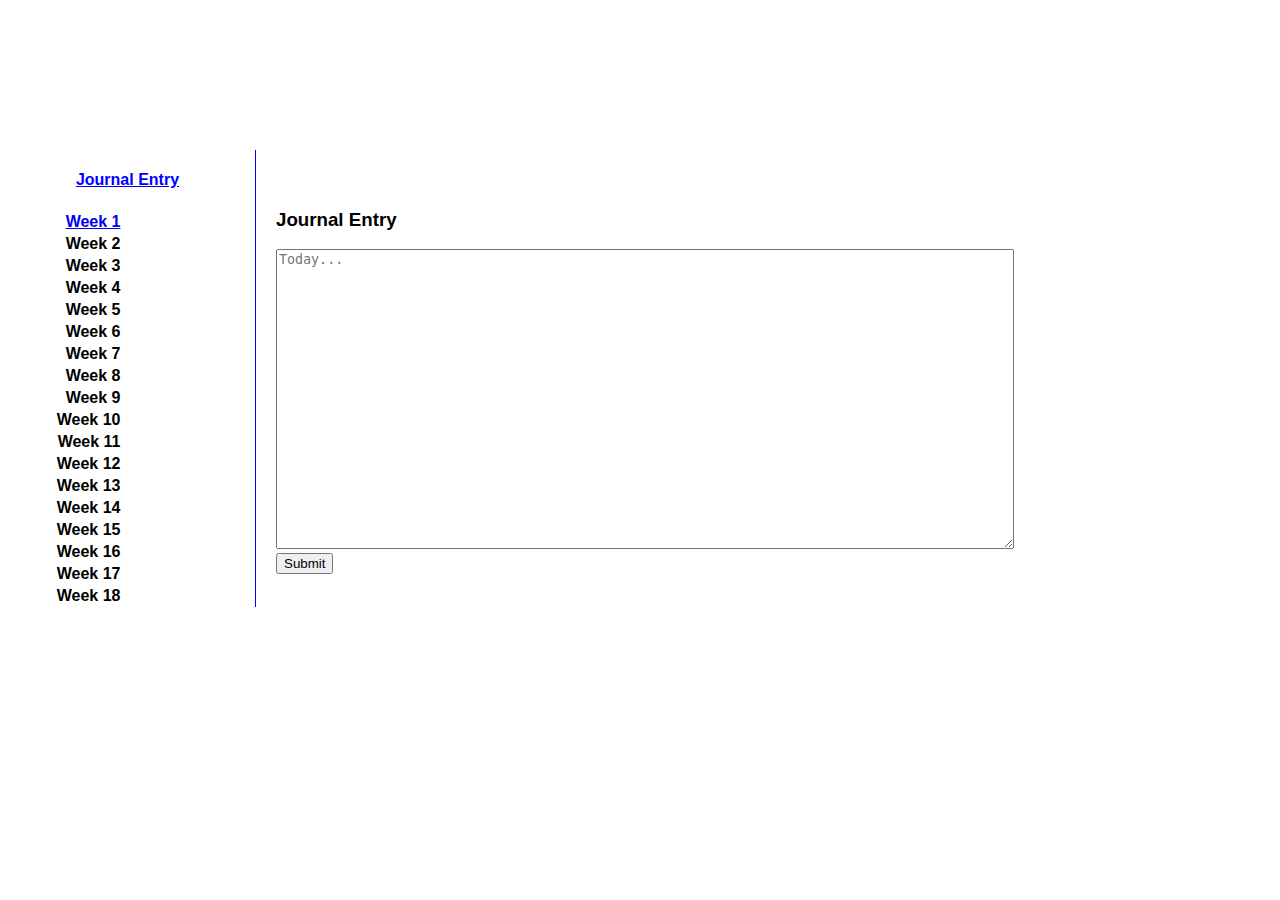
<file: index.html>
<!DOCTYPE html>
<html>
<head>
<title>
Journal HomePage
</title>
<meta name="viewport" content="width=device-width, initial-scale=1.0">
<link rel="stylesheet" href="styles.css">
</head>
<body>
<div id="head">
		<a href="index.html" style="text-decoration: none"><h1 class="header">Journal</h1></a>
	<h4  class="header" style="text-align: left"> Personal Journal Entries</h4>

</div>
<div id="content">
		<div class="journal">
			<h3>Journal Entry</h3>
			<form action="action_page.php">
				<textarea name="message" value="entrydata" style="width:75%; height: 300px; overflow: auto;" placeholder="Today..."></textarea>
				<br>
				<input type="submit">
			</form>
		</div>



<div class="countercolumn">
	<a href="index.html"><h4 style="color:blue; text-align: center;">Journal Entry</h4>
	<div class="weekcontainer">
	<h4 class="weeklist">Week 1</h4>
	<div class="days">
				<a href="D1.html">Day One</a>
				<a href="D2.html">Day Two </a>
				<a href="D3.html">Day Three</a>
				<a href="D4.html">Day Four</a>
				<a href="D5.html">Day Five</a>
				<a href="D6.html">Day Six</a>
				<a href="D7.html">Day Seven</a>		
	</div>
	</div>



<div class="weekcontainer">
			<h4 class="weeklist">Week 2</h4>
			<div class="days">
				<a href="D1.html">Day One</a>
				<a href="D2.html">Day Two </a>
				<a href="D3.html">Day Three</a>
				<a href="D4.html">Day Four</a>
				<a href="D5.html">Day Five</a>
				<a href="D6.html">Day Six</a>
				<a href="D7.html">Day Seven</a>			
			</div>
		</div>




		<div class="weekcontainer">
			<h4 class="weeklist">Week 3</h4>
			<div class="days">
				<a href="D1.html">Day One</a>
				<a href="D2.html">Day Two </a>
				<a href="D3.html">Day Three</a>
				<a href="D4.html">Day Four</a>
				<a href="D5.html">Day Five</a>
				<a href="D6.html">Day Six</a>
				<a href="D7.html">Day Seven</a>			
			</div>
		</div>



<div class="weekcontainer">
			<h4 class="weeklist">Week 4</h4>
			<div class="days">
				<a href="D1.html">Day One</a>
				<a href="D2.html">Day Two </a>
				<a href="D3.html">Day Three</a>
				<a href="D4.html">Day Four</a>
				<a href="D5.html">Day Five</a>
				<a href="D6.html">Day Six</a>
				<a href="D7.html">Day Seven</a>			
			</div>
		</div>



		<div class="weekcontainer">
			<h4 class="weeklist">Week 5</h4>
			<div class="days">
				<a href="D1.html">Day One</a>
				<a href="D2.html">Day Two </a>
				<a href="D3.html">Day Three</a>
				<a href="D4.html">Day Four</a>
				<a href="D5.html">Day Five</a>
				<a href="D6.html">Day Six</a>
				<a href="D7.html">Day Seven</a>			
			</div>
		</div>



<div class="weekcontainer">
			<h4 class="weeklist">Week 6</h4>
			<div class="days">
				<a href="D1.html">Day One</a>
				<a href="D2.html">Day Two </a>
				<a href="D3.html">Day Three</a>
				<a href="D4.html">Day Four</a>
				<a href="D5.html">Day Five</a>
				<a href="D6.html">Day Six</a>
				<a href="D7.html">Day Seven</a>			
			</div>
		</div>

		<div class="weekcontainer">
			<h4 class="weeklist">Week 7</h4>
			<div class="days">
				<a href="D1.html">Day One</a>
				<a href="D2.html">Day Two </a>
				<a href="D3.html">Day Three</a>
				<a href="D4.html">Day Four</a>
				<a href="D5.html">Day Five</a>
				<a href="D6.html">Day Six</a>
				<a href="D7.html">Day Seven</a>			
			</div>
		</div>



<div class="weekcontainer">
			<h4 class="weeklist">Week 8</h4>
			<div class="days">
				<a href="D1.html">Day One</a>
				<a href="D2.html">Day Two </a>
				<a href="D3.html">Day Three</a>
				<a href="D4.html">Day Four</a>
				<a href="D5.html">Day Five</a>
				<a href="D6.html">Day Six</a>
				<a href="D7.html">Day Seven</a>			
			</div>
		</div>

		<div class="weekcontainer">
			<h4 class="weeklist">Week 9</h4>
			<div class="days">
				<a href="D1.html">Day One</a>
				<a href="D2.html">Day Two </a>
				<a href="D3.html">Day Three</a>
				<a href="D4.html">Day Four</a>
				<a href="D5.html">Day Five</a>
				<a href="D6.html">Day Six</a>
				<a href="D7.html">Day Seven</a>			
			</div>
		</div>



<div class="weekcontainer">
			<h4 class="weeklist">Week 10</h4>
			<div class="days">
				<a href="D1.html">Day One</a>
				<a href="D2.html">Day Two </a>
				<a href="D3.html">Day Three</a>
				<a href="D4.html">Day Four</a>
				<a href="D5.html">Day Five</a>
				<a href="D6.html">Day Six</a>
				<a href="D7.html">Day Seven</a>			
			</div>
		</div>

		<div class="weekcontainer">
			<h4 class="weeklist">Week 11</h4>
			<div class="days">
				<a href="D1.html">Day One</a>
				<a href="D2.html">Day Two </a>
				<a href="D3.html">Day Three</a>
				<a href="D4.html">Day Four</a>
				<a href="D5.html">Day Five</a>
				<a href="D6.html">Day Six</a>
				<a href="D7.html">Day Seven</a>			
			</div>
		</div>



<div class="weekcontainer">
			<h4 class="weeklist">Week 12</h4>
			<div class="days">
				<a href="D1.html">Day One</a>
				<a href="D2.html">Day Two </a>
				<a href="D3.html">Day Three</a>
				<a href="D4.html">Day Four</a>
				<a href="D5.html">Day Five</a>
				<a href="D6.html">Day Six</a>
				<a href="D7.html">Day Seven</a>			
			</div>
		</div>

		<div class="weekcontainer">
			<h4 class="weeklist">Week 13</h4>
			<div class="days">
				<a href="D1.html">Day One</a>
				<a href="D2.html">Day Two </a>
				<a href="D3.html">Day Three</a>
				<a href="D4.html">Day Four</a>
				<a href="D5.html">Day Five</a>
				<a href="D6.html">Day Six</a>
				<a href="D7.html">Day Seven</a>			
			</div>
		</div>



<div class="weekcontainer">
			<h4 class="weeklist">Week 14</h4>
			<div class="days">
				<a href="D1.html">Day One</a>
				<a href="D2.html">Day Two </a>
				<a href="D3.html">Day Three</a>
				<a href="D4.html">Day Four</a>
				<a href="D5.html">Day Five</a>
				<a href="D6.html">Day Six</a>
				<a href="D7.html">Day Seven</a>			
			</div>
		</div>

		<div class="weekcontainer">
			<h4 class="weeklist">Week 15</h4>
			<div class="days">
				<a href="D1.html">Day One</a>
				<a href="D2.html">Day Two </a>
				<a href="D3.html">Day Three</a>
				<a href="D4.html">Day Four</a>
				<a href="D5.html">Day Five</a>
				<a href="D6.html">Day Six</a>
				<a href="D7.html">Day Seven</a>			
			</div>
		</div>



<div class="weekcontainer">
			<h4 class="weeklist">Week 16</h4>
			<div class="days">
				<a href="D1.html">Day One</a>
				<a href="D2.html">Day Two </a>
				<a href="D3.html">Day Three</a>
				<a href="D4.html">Day Four</a>
				<a href="D5.html">Day Five</a>
				<a href="D6.html">Day Six</a>
				<a href="D7.html">Day Seven</a>			
			</div>
		</div>

		<div class="weekcontainer">
			<h4 class="weeklist">Week 17</h4>
			<div class="days">
				<a href="D1.html">Day One</a>
				<a href="D2.html">Day Two </a>
				<a href="D3.html">Day Three</a>
				<a href="D4.html">Day Four</a>
				<a href="D5.html">Day Five</a>
				<a href="D6.html">Day Six</a>
				<a href="D7.html">Day Seven</a>			
			</div>
		</div>



<div class="weekcontainer">
			<h4 class="weeklist">Week 18</h4>
			<div class="days">
				<a href="D1.html">Day One</a>
				<a href="D2.html">Day Two </a>
				<a href="D3.html">Day Three</a>
				<a href="D4.html">Day Four</a>
				<a href="D5.html">Day Five</a>
				<a href="D6.html">Day Six</a>
				<a href="D7.html">Day Seven</a>			
			</div>
		</div>





	</div>

</div>
</body>
	

</html>
</file>
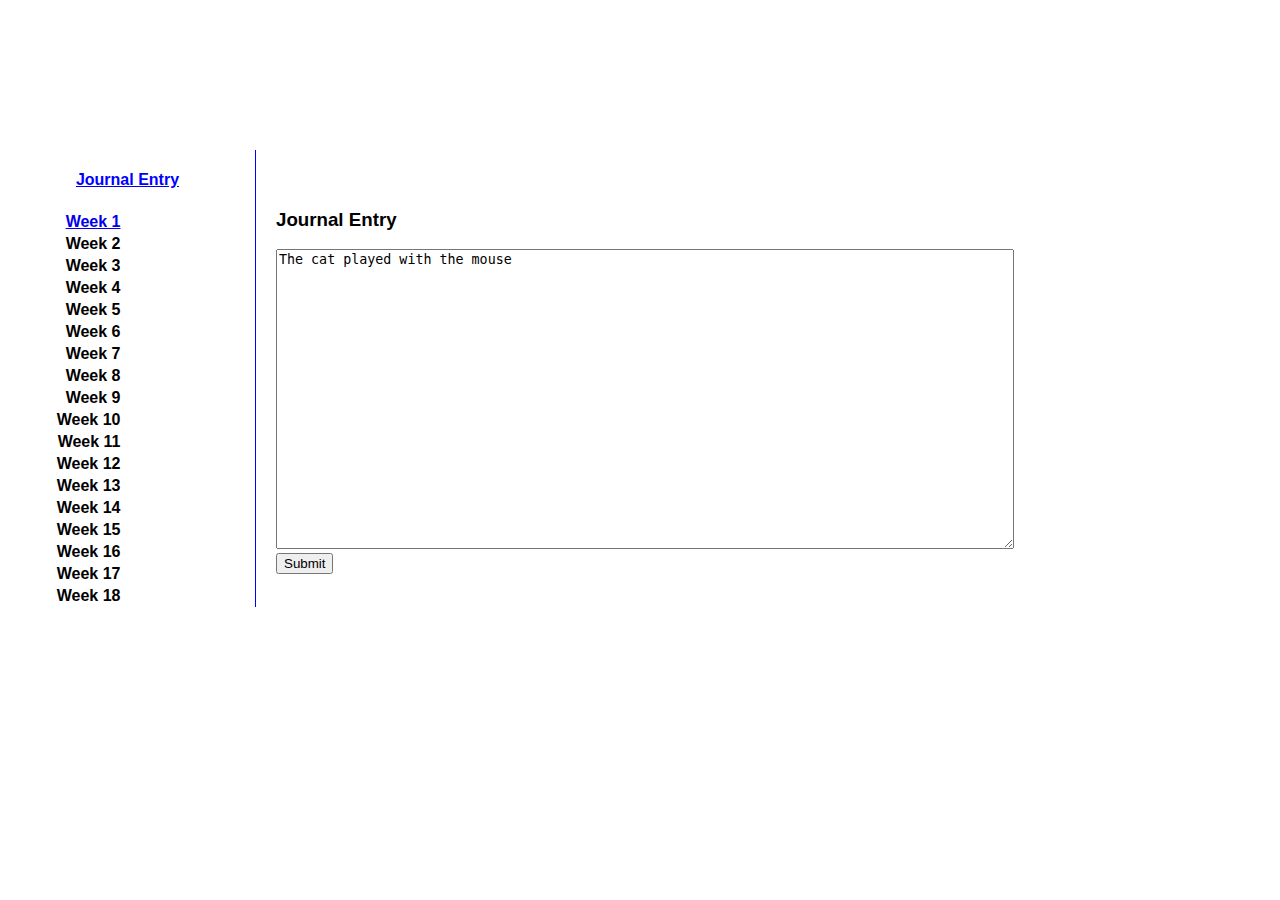
<file: Docs/index.html>
<!DOCTYPE html>
<html>
<head>
<title>
Journal HomePage
</title>
<meta name="viewport" content="width=device-width, initial-scale=1.0">
<link rel="stylesheet" href="styles.css">
</head>
<body>
<div id="head">
		<h1 class="header">Journal</h1>
	<h4  class="header" style="text-align: left"> Personal Journal Entries</h4>

</div>
<div id="content">
		<div class="journal">
			<h3>Journal Entry</h3>
			<form action="action_page.php">
				<textarea name="message" style="width:75%; height: 300px;">The cat played with the mouse</textarea>
				<br>
				<input type="submit">
			</form>
		</div>



<div class="countercolumn">
	<a href="index.html"><h4 style="color:blue; text-align: center;">Journal Entry</h4>
	<div class="weekcontainer">
	<h4 class="weeklist">Week 1</h4>
	<div class="days">
				<a href="D1.html">Day One</a>
				<a href="D2.html">Day Two </a>
				<a href="D3.html">Day Three</a>
				<a href="D4.html">Day Four</a>
				<a href="D5.html">Day Five</a>
				<a href="D6.html">Day Six</a>
				<a href="D7.html">Day Seven</a>		
	</div>
	</div>



<div class="weekcontainer">
			<h4 class="weeklist">Week 2</h4>
			<div class="days">
				<a href="D1.html">Day One</a>
				<a href="D2.html">Day Two </a>
				<a href="D3.html">Day Three</a>
				<a href="D4.html">Day Four</a>
				<a href="D5.html">Day Five</a>
				<a href="D6.html">Day Six</a>
				<a href="D7.html">Day Seven</a>			
			</div>
		</div>




		<div class="weekcontainer">
			<h4 class="weeklist">Week 3</h4>
			<div class="days">
				<a href="D1.html">Day One</a>
				<a href="D2.html">Day Two </a>
				<a href="D3.html">Day Three</a>
				<a href="D4.html">Day Four</a>
				<a href="D5.html">Day Five</a>
				<a href="D6.html">Day Six</a>
				<a href="D7.html">Day Seven</a>			
			</div>
		</div>



<div class="weekcontainer">
			<h4 class="weeklist">Week 4</h4>
			<div class="days">
				<a href="D1.html">Day One</a>
				<a href="D2.html">Day Two </a>
				<a href="D3.html">Day Three</a>
				<a href="D4.html">Day Four</a>
				<a href="D5.html">Day Five</a>
				<a href="D6.html">Day Six</a>
				<a href="D7.html">Day Seven</a>			
			</div>
		</div>



		<div class="weekcontainer">
			<h4 class="weeklist">Week 5</h4>
			<div class="days">
				<a href="D1.html">Day One</a>
				<a href="D2.html">Day Two </a>
				<a href="D3.html">Day Three</a>
				<a href="D4.html">Day Four</a>
				<a href="D5.html">Day Five</a>
				<a href="D6.html">Day Six</a>
				<a href="D7.html">Day Seven</a>			
			</div>
		</div>



<div class="weekcontainer">
			<h4 class="weeklist">Week 6</h4>
			<div class="days">
				<a href="D1.html">Day One</a>
				<a href="D2.html">Day Two </a>
				<a href="D3.html">Day Three</a>
				<a href="D4.html">Day Four</a>
				<a href="D5.html">Day Five</a>
				<a href="D6.html">Day Six</a>
				<a href="D7.html">Day Seven</a>			
			</div>
		</div>

		<div class="weekcontainer">
			<h4 class="weeklist">Week 7</h4>
			<div class="days">
				<a href="D1.html">Day One</a>
				<a href="D2.html">Day Two </a>
				<a href="D3.html">Day Three</a>
				<a href="D4.html">Day Four</a>
				<a href="D5.html">Day Five</a>
				<a href="D6.html">Day Six</a>
				<a href="D7.html">Day Seven</a>			
			</div>
		</div>



<div class="weekcontainer">
			<h4 class="weeklist">Week 8</h4>
			<div class="days">
				<a href="D1.html">Day One</a>
				<a href="D2.html">Day Two </a>
				<a href="D3.html">Day Three</a>
				<a href="D4.html">Day Four</a>
				<a href="D5.html">Day Five</a>
				<a href="D6.html">Day Six</a>
				<a href="D7.html">Day Seven</a>			
			</div>
		</div>

		<div class="weekcontainer">
			<h4 class="weeklist">Week 9</h4>
			<div class="days">
				<a href="D1.html">Day One</a>
				<a href="D2.html">Day Two </a>
				<a href="D3.html">Day Three</a>
				<a href="D4.html">Day Four</a>
				<a href="D5.html">Day Five</a>
				<a href="D6.html">Day Six</a>
				<a href="D7.html">Day Seven</a>			
			</div>
		</div>



<div class="weekcontainer">
			<h4 class="weeklist">Week 10</h4>
			<div class="days">
				<a href="D1.html">Day One</a>
				<a href="D2.html">Day Two </a>
				<a href="D3.html">Day Three</a>
				<a href="D4.html">Day Four</a>
				<a href="D5.html">Day Five</a>
				<a href="D6.html">Day Six</a>
				<a href="D7.html">Day Seven</a>			
			</div>
		</div>

		<div class="weekcontainer">
			<h4 class="weeklist">Week 11</h4>
			<div class="days">
				<a href="D1.html">Day One</a>
				<a href="D2.html">Day Two </a>
				<a href="D3.html">Day Three</a>
				<a href="D4.html">Day Four</a>
				<a href="D5.html">Day Five</a>
				<a href="D6.html">Day Six</a>
				<a href="D7.html">Day Seven</a>			
			</div>
		</div>



<div class="weekcontainer">
			<h4 class="weeklist">Week 12</h4>
			<div class="days">
				<a href="D1.html">Day One</a>
				<a href="D2.html">Day Two </a>
				<a href="D3.html">Day Three</a>
				<a href="D4.html">Day Four</a>
				<a href="D5.html">Day Five</a>
				<a href="D6.html">Day Six</a>
				<a href="D7.html">Day Seven</a>			
			</div>
		</div>

		<div class="weekcontainer">
			<h4 class="weeklist">Week 13</h4>
			<div class="days">
				<a href="D1.html">Day One</a>
				<a href="D2.html">Day Two </a>
				<a href="D3.html">Day Three</a>
				<a href="D4.html">Day Four</a>
				<a href="D5.html">Day Five</a>
				<a href="D6.html">Day Six</a>
				<a href="D7.html">Day Seven</a>			
			</div>
		</div>



<div class="weekcontainer">
			<h4 class="weeklist">Week 14</h4>
			<div class="days">
				<a href="D1.html">Day One</a>
				<a href="D2.html">Day Two </a>
				<a href="D3.html">Day Three</a>
				<a href="D4.html">Day Four</a>
				<a href="D5.html">Day Five</a>
				<a href="D6.html">Day Six</a>
				<a href="D7.html">Day Seven</a>			
			</div>
		</div>

		<div class="weekcontainer">
			<h4 class="weeklist">Week 15</h4>
			<div class="days">
				<a href="D1.html">Day One</a>
				<a href="D2.html">Day Two </a>
				<a href="D3.html">Day Three</a>
				<a href="D4.html">Day Four</a>
				<a href="D5.html">Day Five</a>
				<a href="D6.html">Day Six</a>
				<a href="D7.html">Day Seven</a>			
			</div>
		</div>



<div class="weekcontainer">
			<h4 class="weeklist">Week 16</h4>
			<div class="days">
				<a href="D1.html">Day One</a>
				<a href="D2.html">Day Two </a>
				<a href="D3.html">Day Three</a>
				<a href="D4.html">Day Four</a>
				<a href="D5.html">Day Five</a>
				<a href="D6.html">Day Six</a>
				<a href="D7.html">Day Seven</a>			
			</div>
		</div>

		<div class="weekcontainer">
			<h4 class="weeklist">Week 17</h4>
			<div class="days">
				<a href="D1.html">Day One</a>
				<a href="D2.html">Day Two </a>
				<a href="D3.html">Day Three</a>
				<a href="D4.html">Day Four</a>
				<a href="D5.html">Day Five</a>
				<a href="D6.html">Day Six</a>
				<a href="D7.html">Day Seven</a>			
			</div>
		</div>



<div class="weekcontainer">
			<h4 class="weeklist">Week 18</h4>
			<div class="days">
				<a href="D1.html">Day One</a>
				<a href="D2.html">Day Two </a>
				<a href="D3.html">Day Three</a>
				<a href="D4.html">Day Four</a>
				<a href="D5.html">Day Five</a>
				<a href="D6.html">Day Six</a>
				<a href="D7.html">Day Seven</a>			
			</div>
		</div>





	</div>

</div>
</body>
	

</html>
</file>
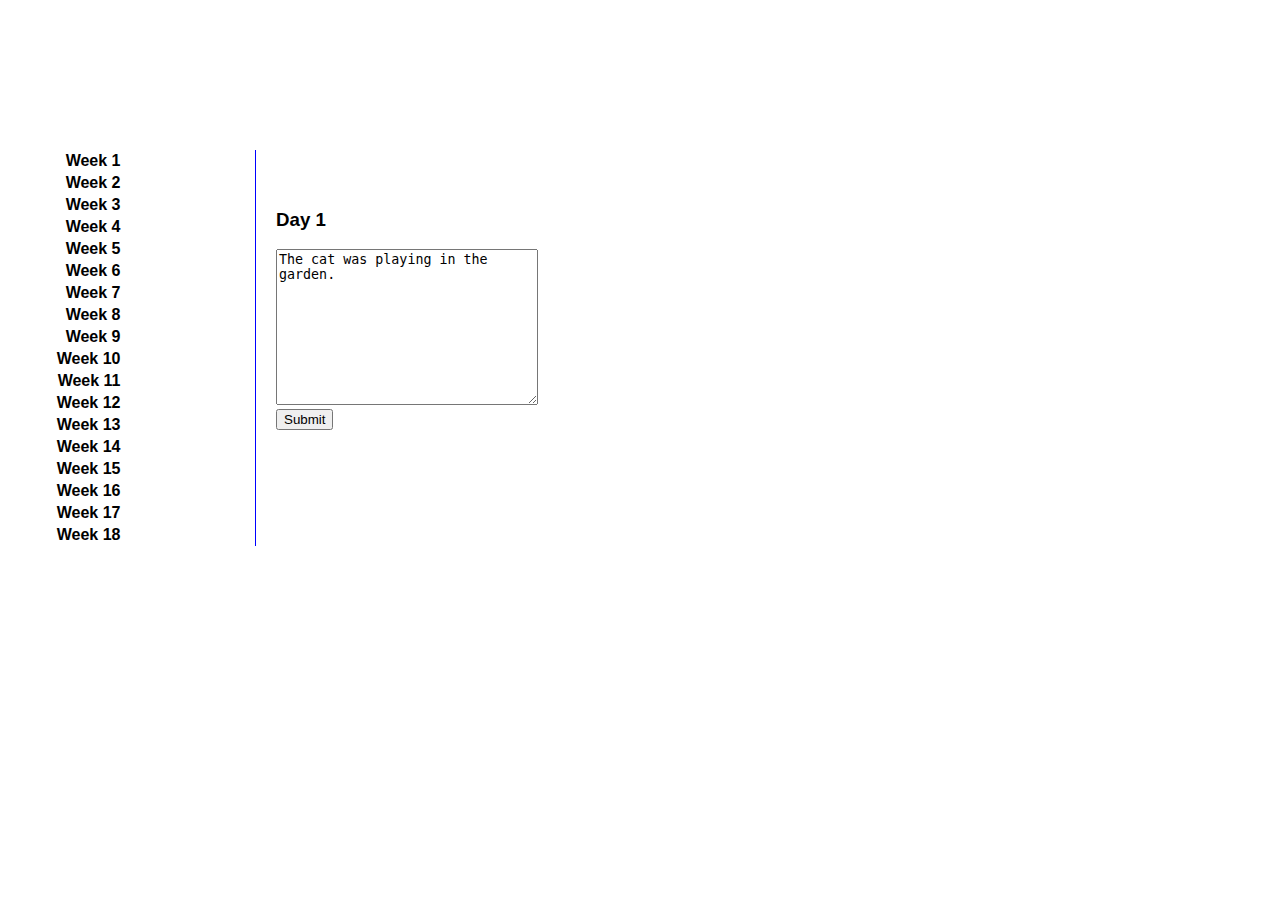
<file: D1.html>
<!DOCTYPE html>
<html>
<head>
<title>
Journal
</title>
<meta name="viewport" content="width=device-width, initial-scale=1.0">
<link rel="stylesheet" href="styles.css">
</head>
<body>
<div id="head">
		<h1 class="header">Journal</h1>
	<h4  class="header" style="text-align: right"> Personal Journal Entries</h4>

</div>
<div id="content">
		<div class="journal">
			<h3>Day 1</h3>
			<form action="/action_page.php">
 			 <textarea name="message" rows="10" cols="30">The cat was playing in the garden.</textarea>
  			<br>
  			<input type="submit">
		</form>
		</div>



			<div class="countercolumn">
		<div class="weekcontainer">
			<h4 class="weeklist">Week 1</h4>
			<div class="days">
				<a href="D1.html">Day One</a>
				<a href="D2.html">Day Two </a>
				<a href="D3.html">Day Three</a>
				<a href="D4.html">Day Four</a>
				<a href="D5.html">Day Five</a>
				<a href="D6.html">Day Six</a>
				<a href="D7.html">Day Seven</a>		
			</div>
		</div>



<div class="weekcontainer">
			<h4 class="weeklist">Week 2</h4>
			<div class="days">
				<a href="D1.html">Day One</a>
				<a href="D2.html">Day Two </a>
				<a href="D3.html">Day Three</a>
				<a href="D4.html">Day Four</a>
				<a href="D5.html">Day Five</a>
				<a href="D6.html">Day Six</a>
				<a href="D7.html">Day Seven</a>			
			</div>
		</div>




		<div class="weekcontainer">
			<h4 class="weeklist">Week 3</h4>
			<div class="days">
				<a href="D1.html">Day One</a>
				<a href="D2.html">Day Two </a>
				<a href="D3.html">Day Three</a>
				<a href="D4.html">Day Four</a>
				<a href="D5.html">Day Five</a>
				<a href="D6.html">Day Six</a>
				<a href="D7.html">Day Seven</a>			
			</div>
		</div>



<div class="weekcontainer">
			<h4 class="weeklist">Week 4</h4>
			<div class="days">
				<a href="D1.html">Day One</a>
				<a href="D2.html">Day Two </a>
				<a href="D3.html">Day Three</a>
				<a href="D4.html">Day Four</a>
				<a href="D5.html">Day Five</a>
				<a href="D6.html">Day Six</a>
				<a href="D7.html">Day Seven</a>			
			</div>
		</div>



		<div class="weekcontainer">
			<h4 class="weeklist">Week 5</h4>
			<div class="days">
				<a href="D1.html">Day One</a>
				<a href="D2.html">Day Two </a>
				<a href="D3.html">Day Three</a>
				<a href="D4.html">Day Four</a>
				<a href="D5.html">Day Five</a>
				<a href="D6.html">Day Six</a>
				<a href="D7.html">Day Seven</a>			
			</div>
		</div>



<div class="weekcontainer">
			<h4 class="weeklist">Week 6</h4>
			<div class="days">
				<a href="D1.html">Day One</a>
				<a href="D2.html">Day Two </a>
				<a href="D3.html">Day Three</a>
				<a href="D4.html">Day Four</a>
				<a href="D5.html">Day Five</a>
				<a href="D6.html">Day Six</a>
				<a href="D7.html">Day Seven</a>			
			</div>
		</div>

		<div class="weekcontainer">
			<h4 class="weeklist">Week 7</h4>
			<div class="days">
				<a href="D1.html">Day One</a>
				<a href="D2.html">Day Two </a>
				<a href="D3.html">Day Three</a>
				<a href="D4.html">Day Four</a>
				<a href="D5.html">Day Five</a>
				<a href="D6.html">Day Six</a>
				<a href="D7.html">Day Seven</a>			
			</div>
		</div>



<div class="weekcontainer">
			<h4 class="weeklist">Week 8</h4>
			<div class="days">
				<a href="D1.html">Day One</a>
				<a href="D2.html">Day Two </a>
				<a href="D3.html">Day Three</a>
				<a href="D4.html">Day Four</a>
				<a href="D5.html">Day Five</a>
				<a href="D6.html">Day Six</a>
				<a href="D7.html">Day Seven</a>			
			</div>
		</div>

		<div class="weekcontainer">
			<h4 class="weeklist">Week 9</h4>
			<div class="days">
				<a href="D1.html">Day One</a>
				<a href="D2.html">Day Two </a>
				<a href="D3.html">Day Three</a>
				<a href="D4.html">Day Four</a>
				<a href="D5.html">Day Five</a>
				<a href="D6.html">Day Six</a>
				<a href="D7.html">Day Seven</a>			
			</div>
		</div>



<div class="weekcontainer">
			<h4 class="weeklist">Week 10</h4>
			<div class="days">
				<a href="D1.html">Day One</a>
				<a href="D2.html">Day Two </a>
				<a href="D3.html">Day Three</a>
				<a href="D4.html">Day Four</a>
				<a href="D5.html">Day Five</a>
				<a href="D6.html">Day Six</a>
				<a href="D7.html">Day Seven</a>			
			</div>
		</div>

		<div class="weekcontainer">
			<h4 class="weeklist">Week 11</h4>
			<div class="days">
				<a href="D1.html">Day One</a>
				<a href="D2.html">Day Two </a>
				<a href="D3.html">Day Three</a>
				<a href="D4.html">Day Four</a>
				<a href="D5.html">Day Five</a>
				<a href="D6.html">Day Six</a>
				<a href="D7.html">Day Seven</a>			
			</div>
		</div>



<div class="weekcontainer">
			<h4 class="weeklist">Week 12</h4>
			<div class="days">
				<a href="D1.html">Day One</a>
				<a href="D2.html">Day Two </a>
				<a href="D3.html">Day Three</a>
				<a href="D4.html">Day Four</a>
				<a href="D5.html">Day Five</a>
				<a href="D6.html">Day Six</a>
				<a href="D7.html">Day Seven</a>			
			</div>
		</div>

		<div class="weekcontainer">
			<h4 class="weeklist">Week 13</h4>
			<div class="days">
				<a href="D1.html">Day One</a>
				<a href="D2.html">Day Two </a>
				<a href="D3.html">Day Three</a>
				<a href="D4.html">Day Four</a>
				<a href="D5.html">Day Five</a>
				<a href="D6.html">Day Six</a>
				<a href="D7.html">Day Seven</a>			
			</div>
		</div>



<div class="weekcontainer">
			<h4 class="weeklist">Week 14</h4>
			<div class="days">
				<a href="D1.html">Day One</a>
				<a href="D2.html">Day Two </a>
				<a href="D3.html">Day Three</a>
				<a href="D4.html">Day Four</a>
				<a href="D5.html">Day Five</a>
				<a href="D6.html">Day Six</a>
				<a href="D7.html">Day Seven</a>			
			</div>
		</div>

		<div class="weekcontainer">
			<h4 class="weeklist">Week 15</h4>
			<div class="days">
				<a href="D1.html">Day One</a>
				<a href="D2.html">Day Two </a>
				<a href="D3.html">Day Three</a>
				<a href="D4.html">Day Four</a>
				<a href="D5.html">Day Five</a>
				<a href="D6.html">Day Six</a>
				<a href="D7.html">Day Seven</a>			
			</div>
		</div>



<div class="weekcontainer">
			<h4 class="weeklist">Week 16</h4>
			<div class="days">
				<a href="D1.html">Day One</a>
				<a href="D2.html">Day Two </a>
				<a href="D3.html">Day Three</a>
				<a href="D4.html">Day Four</a>
				<a href="D5.html">Day Five</a>
				<a href="D6.html">Day Six</a>
				<a href="D7.html">Day Seven</a>			
			</div>
		</div>

		<div class="weekcontainer">
			<h4 class="weeklist">Week 17</h4>
			<div class="days">
				<a href="D1.html">Day One</a>
				<a href="D2.html">Day Two </a>
				<a href="D3.html">Day Three</a>
				<a href="D4.html">Day Four</a>
				<a href="D5.html">Day Five</a>
				<a href="D6.html">Day Six</a>
				<a href="D7.html">Day Seven</a>			
			</div>
		</div>



<div class="weekcontainer">
			<h4 class="weeklist">Week 18</h4>
			<div class="days">
				<a href="D1.html">Day One</a>
				<a href="D2.html">Day Two </a>
				<a href="D3.html">Day Three</a>
				<a href="D4.html">Day Four</a>
				<a href="D5.html">Day Five</a>
				<a href="D6.html">Day Six</a>
				<a href="D7.html">Day Seven</a>			
			</div>
		</div>





	</div>

</div>
</body>
	

</html>
</file>
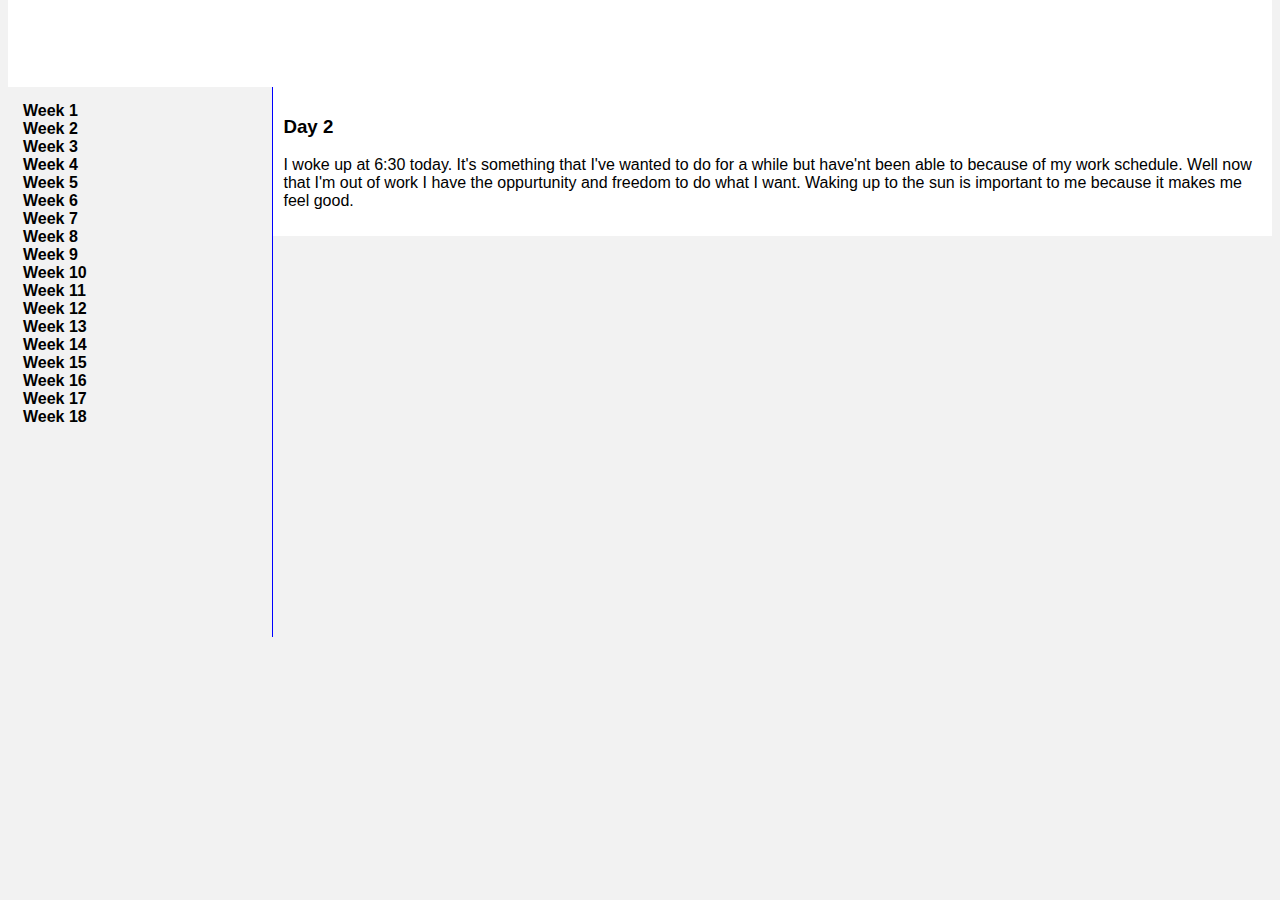
<file: D2.html>
<!DOCTYPE html>
<html>
<head>
<title>
Journal
</title>
<style>
* {
	box-sizing: border-box;
}

body {
	margin-top:0px;
	background-color: #f2f2f2;
	font-family: arial;
}
.header {
	background-color: #ffffff;
	margin: 0px;
	color: white;
	background-image: url("https://commons.mtholyoke.edu/makerspace/wp-content/uploads/sites/103/2015/11/blue-gradient-header.jpg");
	text-align: left;
	padding: 25px;
}
.journal {
	background-color: white;
	padding: 10px;
	width: 79%;
	float: right;
}

.countercolumn {
	width:21%;
	float:left;
	border-right: solid 1px blue;
	display:block;	
	height: 550px;
	position: relative;
	padding-top: 15px;
}


.weekcontainer  {
	display: block;
	position:relative;
	padding: 0px 15px;
}

.weeklist  {
	margin: 0px;
}

.weekcontainer:hover .days {
	background-color: white;
	display:flex;
	flex-direction: column;

	}

.days {
	position:absolute;  
	left: 82px; 
	top:0px; 
	background: white;
	display:none;
	z-index: 1;

}

.days > ul {
	list-style-type: none;
	text-align: left;
	padding: 7px;
}
</style>
</head>
<body>
	<h1 class="header">--- Journal---</h1>
	<div class="journal">
		<h3>Day 2</h3>
		<p>I woke up at 6:30 today.  It's something that I've wanted to do for a while but have'nt been able to because
		of my work schedule.  Well now that I'm out of work I have the oppurtunity and freedom to do what I want.  Waking up to the sun 
		is important to me because it makes me feel good.	</p>
	</div>

	<div class="countercolumn">
		<div class="weekcontainer">
			<h4 class="weeklist">Week 1</h4>
			<div class="days">
				<a href="D1.html">Day One</a>
				<a href="D2.html">Day Two </a>
				<a href="D3.html">Day Three</a>
				<a href="D4.html">Day Four</a>
				<a href="D5.html">Day Five</a>
				<a href="D6.html">Day Six</a>
				<a href="D7.html">Day Seven</a>			
			</div>
		</div>



<div class="weekcontainer">
			<h4 class="weeklist">Week 2</h4>
			<div class="days">
				<div>Day One</div>
				<div>Day Two </div>
				<div>Day Three</div>
				<div>Day Four</div>
				<div>Day Five</div>
				<div>Day Six</div>
				<div>Day Seven</div>		
			</div>
		</div>




		<div class="weekcontainer">
			<h4 class="weeklist">Week 3</h4>
			<div class="days">
				<div>Day One</div>
				<div>Day Two </div>
				<div>Day Three</div>
				<div>Day Four</div>
				<div>Day Five</div>
				<div>Day Six</div>
				<div>Day Seven</div>		
			</div>
		</div>



<div class="weekcontainer">
			<h4 class="weeklist">Week 4</h4>
			<div class="days">
				<div>Day One</div>
				<div>Day Two </div>
				<div>Day Three</div>
				<div>Day Four</div>
				<div>Day Five</div>
				<div>Day Six</div>
				<div>Day Seven</div>		
			</div>
		</div>



		<div class="weekcontainer">
			<h4 class="weeklist">Week 5</h4>
			<div class="days">
				<div>Day One</div>
				<div>Day Two </div>
				<div>Day Three</div>
				<div>Day Four</div>
				<div>Day Five</div>
				<div>Day Six</div>
				<div>Day Seven</div>		
			</div>
		</div>



<div class="weekcontainer">
			<h4 class="weeklist">Week 6</h4>
			<div class="days">
				<div>Day One</div>
				<div>Day Two </div>
				<div>Day Three</div>
				<div>Day Four</div>
				<div>Day Five</div>
				<div>Day Six</div>
				<div>Day Seven</div>		
			</div>
		</div>

		<div class="weekcontainer">
			<h4 class="weeklist">Week 7</h4>
			<div class="days">
				<div>Day One</div>
				<div>Day Two </div>
				<div>Day Three</div>
				<div>Day Four</div>
				<div>Day Five</div>
				<div>Day Six</div>
				<div>Day Seven</div>		
			</div>
		</div>



<div class="weekcontainer">
			<h4 class="weeklist">Week 8</h4>
			<div class="days">
				<div>Day One</div>
				<div>Day Two </div>
				<div>Day Three</div>
				<div>Day Four</div>
				<div>Day Five</div>
				<div>Day Six</div>
				<div>Day Seven</div>		
			</div>
		</div>

		<div class="weekcontainer">
			<h4 class="weeklist">Week 9</h4>
			<div class="days">
				<div>Day One</div>
				<div>Day Two </div>
				<div>Day Three</div>
				<div>Day Four</div>
				<div>Day Five</div>
				<div>Day Six</div>
				<div>Day Seven</div>		
			</div>
		</div>



<div class="weekcontainer">
			<h4 class="weeklist">Week 10</h4>
			<div class="days">
				<div>Day One</div>
				<div>Day Two </div>
				<div>Day Three</div>
				<div>Day Four</div>
				<div>Day Five</div>
				<div>Day Six</div>
				<div>Day Seven</div>		
			</div>
		</div>

		<div class="weekcontainer">
			<h4 class="weeklist">Week 11</h4>
			<div class="days">
				<div>Day One</div>
				<div>Day Two </div>
				<div>Day Three</div>
				<div>Day Four</div>
				<div>Day Five</div>
				<div>Day Six</div>
				<div>Day Seven</div>		
			</div>
		</div>



<div class="weekcontainer">
			<h4 class="weeklist">Week 12</h4>
			<div class="days">
				<div>Day One</div>
				<div>Day Two </div>
				<div>Day Three</div>
				<div>Day Four</div>
				<div>Day Five</div>
				<div>Day Six</div>
				<div>Day Seven</div>		
			</div>
		</div>

		<div class="weekcontainer">
			<h4 class="weeklist">Week 13</h4>
			<div class="days">
				<div>Day One</div>
				<div>Day Two </div>
				<div>Day Three</div>
				<div>Day Four</div>
				<div>Day Five</div>
				<div>Day Six</div>
				<div>Day Seven</div>		
			</div>
		</div>



<div class="weekcontainer">
			<h4 class="weeklist">Week 14</h4>
			<div class="days">
				<div>Day One</div>
				<div>Day Two </div>
				<div>Day Three</div>
				<div>Day Four</div>
				<div>Day Five</div>
				<div>Day Six</div>
				<div>Day Seven</div>		
			</div>
		</div>

		<div class="weekcontainer">
			<h4 class="weeklist">Week 15</h4>
			<div class="days">
				<div>Day One</div>
				<div>Day Two </div>
				<div>Day Three</div>
				<div>Day Four</div>
				<div>Day Five</div>
				<div>Day Six</div>
				<div>Day Seven</div>		
			</div>
		</div>



<div class="weekcontainer">
			<h4 class="weeklist">Week 16</h4>
			<div class="days">
				<div>Day One</div>
				<div>Day Two </div>
				<div>Day Three</div>
				<div>Day Four</div>
				<div>Day Five</div>
				<div>Day Six</div>
				<div>Day Seven</div>		
			</div>
		</div>

		<div class="weekcontainer">
			<h4 class="weeklist">Week 17</h4>
			<div class="days">
				<div>Day One</div>
				<div>Day Two </div>
				<div>Day Three</div>
				<div>Day Four</div>
				<div>Day Five</div>
				<div>Day Six</div>
				<div>Day Seven</div>		
			</div>
		</div>



<div class="weekcontainer">
			<h4 class="weeklist">Week 18</h4>
			<div class="days">
				<div>Day One</div>
				<div>Day Two </div>
				<div>Day Three</div>
				<div>Day Four</div>
				<div>Day Five</div>
				<div>Day Six</div>
				<div>Day Seven</div>		
			</div>
		</div>





	</div>
	



	


	<div class="footer">	
	</div>
</body>
</html>
</file>
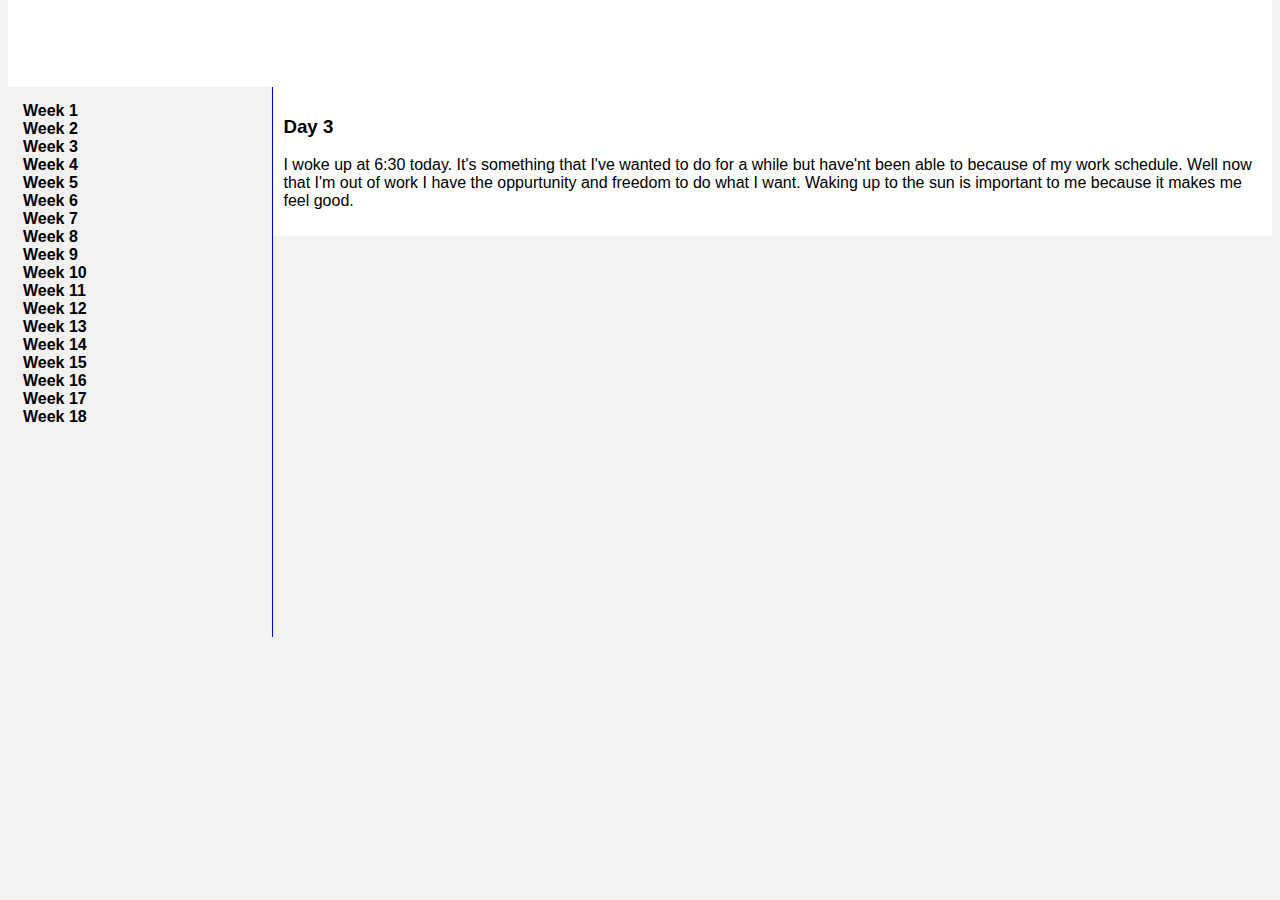
<file: D3.html>
<!DOCTYPE html>
<html>
<head>
<title>
Journal
</title>
<style>
* {
	box-sizing: border-box;
}

body {
	margin-top:0px;
	background-color: #f2f2f2;
	font-family: arial;
}
.header {
	background-color: #ffffff;
	margin: 0px;
	color: white;
	background-image: url("https://commons.mtholyoke.edu/makerspace/wp-content/uploads/sites/103/2015/11/blue-gradient-header.jpg");
	text-align: left;
	padding: 25px;
}
.journal {
	background-color: white;
	padding: 10px;
	width: 79%;
	float: right;
}

.countercolumn {
	width:21%;
	float:left;
	border-right: solid 1px blue;
	display:block;	
	height: 550px;
	position: relative;
	padding-top: 15px;
}


.weekcontainer  {
	display: block;
	position:relative;
	padding: 0px 15px;
}

.weeklist  {
	margin: 0px;
}

.weekcontainer:hover .days {
	background-color: white;
	display:flex;
	flex-direction: column;

	}

.days {
	position:absolute;  
	left: 82px; 
	top:0px; 
	background: white;
	display:none;
	z-index: 1;

}

.days > ul {
	list-style-type: none;
	text-align: left;
	padding: 7px;
}
</style>
</head>
<body>
	<h1 class="header">--- Journal---</h1>
	<div class="journal">
		<h3>Day 3</h3>
		<p>I woke up at 6:30 today.  It's something that I've wanted to do for a while but have'nt been able to because
		of my work schedule.  Well now that I'm out of work I have the oppurtunity and freedom to do what I want.  Waking up to the sun 
		is important to me because it makes me feel good.	</p>
	</div>

	<div class="countercolumn">
		<div class="weekcontainer">
			<h4 class="weeklist">Week 1</h4>
			<div class="days">
				<a href="D1.html">Day One</a>
				<a href="D2.html">Day Two </a>
				<a href="D3.html">Day Three</a>
				<a href="D4.html">Day Four</a>
				<a href="D5.html">Day Five</a>
				<a href="D6.html">Day Six</a>
				<a href="D7.html">Day Seven</a>			
			</div>
		</div>



<div class="weekcontainer">
			<h4 class="weeklist">Week 2</h4>
			<div class="days">
				<div>Day One</div>
				<div>Day Two </div>
				<div>Day Three</div>
				<div>Day Four</div>
				<div>Day Five</div>
				<div>Day Six</div>
				<div>Day Seven</div>		
			</div>
		</div>




		<div class="weekcontainer">
			<h4 class="weeklist">Week 3</h4>
			<div class="days">
				<div>Day One</div>
				<div>Day Two </div>
				<div>Day Three</div>
				<div>Day Four</div>
				<div>Day Five</div>
				<div>Day Six</div>
				<div>Day Seven</div>		
			</div>
		</div>



<div class="weekcontainer">
			<h4 class="weeklist">Week 4</h4>
			<div class="days">
				<div>Day One</div>
				<div>Day Two </div>
				<div>Day Three</div>
				<div>Day Four</div>
				<div>Day Five</div>
				<div>Day Six</div>
				<div>Day Seven</div>		
			</div>
		</div>



		<div class="weekcontainer">
			<h4 class="weeklist">Week 5</h4>
			<div class="days">
				<div>Day One</div>
				<div>Day Two </div>
				<div>Day Three</div>
				<div>Day Four</div>
				<div>Day Five</div>
				<div>Day Six</div>
				<div>Day Seven</div>		
			</div>
		</div>



<div class="weekcontainer">
			<h4 class="weeklist">Week 6</h4>
			<div class="days">
				<div>Day One</div>
				<div>Day Two </div>
				<div>Day Three</div>
				<div>Day Four</div>
				<div>Day Five</div>
				<div>Day Six</div>
				<div>Day Seven</div>		
			</div>
		</div>

		<div class="weekcontainer">
			<h4 class="weeklist">Week 7</h4>
			<div class="days">
				<div>Day One</div>
				<div>Day Two </div>
				<div>Day Three</div>
				<div>Day Four</div>
				<div>Day Five</div>
				<div>Day Six</div>
				<div>Day Seven</div>		
			</div>
		</div>



<div class="weekcontainer">
			<h4 class="weeklist">Week 8</h4>
			<div class="days">
				<div>Day One</div>
				<div>Day Two </div>
				<div>Day Three</div>
				<div>Day Four</div>
				<div>Day Five</div>
				<div>Day Six</div>
				<div>Day Seven</div>		
			</div>
		</div>

		<div class="weekcontainer">
			<h4 class="weeklist">Week 9</h4>
			<div class="days">
				<div>Day One</div>
				<div>Day Two </div>
				<div>Day Three</div>
				<div>Day Four</div>
				<div>Day Five</div>
				<div>Day Six</div>
				<div>Day Seven</div>		
			</div>
		</div>



<div class="weekcontainer">
			<h4 class="weeklist">Week 10</h4>
			<div class="days">
				<div>Day One</div>
				<div>Day Two </div>
				<div>Day Three</div>
				<div>Day Four</div>
				<div>Day Five</div>
				<div>Day Six</div>
				<div>Day Seven</div>		
			</div>
		</div>

		<div class="weekcontainer">
			<h4 class="weeklist">Week 11</h4>
			<div class="days">
				<div>Day One</div>
				<div>Day Two </div>
				<div>Day Three</div>
				<div>Day Four</div>
				<div>Day Five</div>
				<div>Day Six</div>
				<div>Day Seven</div>		
			</div>
		</div>



<div class="weekcontainer">
			<h4 class="weeklist">Week 12</h4>
			<div class="days">
				<div>Day One</div>
				<div>Day Two </div>
				<div>Day Three</div>
				<div>Day Four</div>
				<div>Day Five</div>
				<div>Day Six</div>
				<div>Day Seven</div>		
			</div>
		</div>

		<div class="weekcontainer">
			<h4 class="weeklist">Week 13</h4>
			<div class="days">
				<div>Day One</div>
				<div>Day Two </div>
				<div>Day Three</div>
				<div>Day Four</div>
				<div>Day Five</div>
				<div>Day Six</div>
				<div>Day Seven</div>		
			</div>
		</div>



<div class="weekcontainer">
			<h4 class="weeklist">Week 14</h4>
			<div class="days">
				<div>Day One</div>
				<div>Day Two </div>
				<div>Day Three</div>
				<div>Day Four</div>
				<div>Day Five</div>
				<div>Day Six</div>
				<div>Day Seven</div>		
			</div>
		</div>

		<div class="weekcontainer">
			<h4 class="weeklist">Week 15</h4>
			<div class="days">
				<div>Day One</div>
				<div>Day Two </div>
				<div>Day Three</div>
				<div>Day Four</div>
				<div>Day Five</div>
				<div>Day Six</div>
				<div>Day Seven</div>		
			</div>
		</div>



<div class="weekcontainer">
			<h4 class="weeklist">Week 16</h4>
			<div class="days">
				<div>Day One</div>
				<div>Day Two </div>
				<div>Day Three</div>
				<div>Day Four</div>
				<div>Day Five</div>
				<div>Day Six</div>
				<div>Day Seven</div>		
			</div>
		</div>

		<div class="weekcontainer">
			<h4 class="weeklist">Week 17</h4>
			<div class="days">
				<div>Day One</div>
				<div>Day Two </div>
				<div>Day Three</div>
				<div>Day Four</div>
				<div>Day Five</div>
				<div>Day Six</div>
				<div>Day Seven</div>		
			</div>
		</div>



<div class="weekcontainer">
			<h4 class="weeklist">Week 18</h4>
			<div class="days">
				<div>Day One</div>
				<div>Day Two </div>
				<div>Day Three</div>
				<div>Day Four</div>
				<div>Day Five</div>
				<div>Day Six</div>
				<div>Day Seven</div>		
			</div>
		</div>





	</div>
	



	


	<div class="footer">	
	</div>
</body>
</html>
</file>
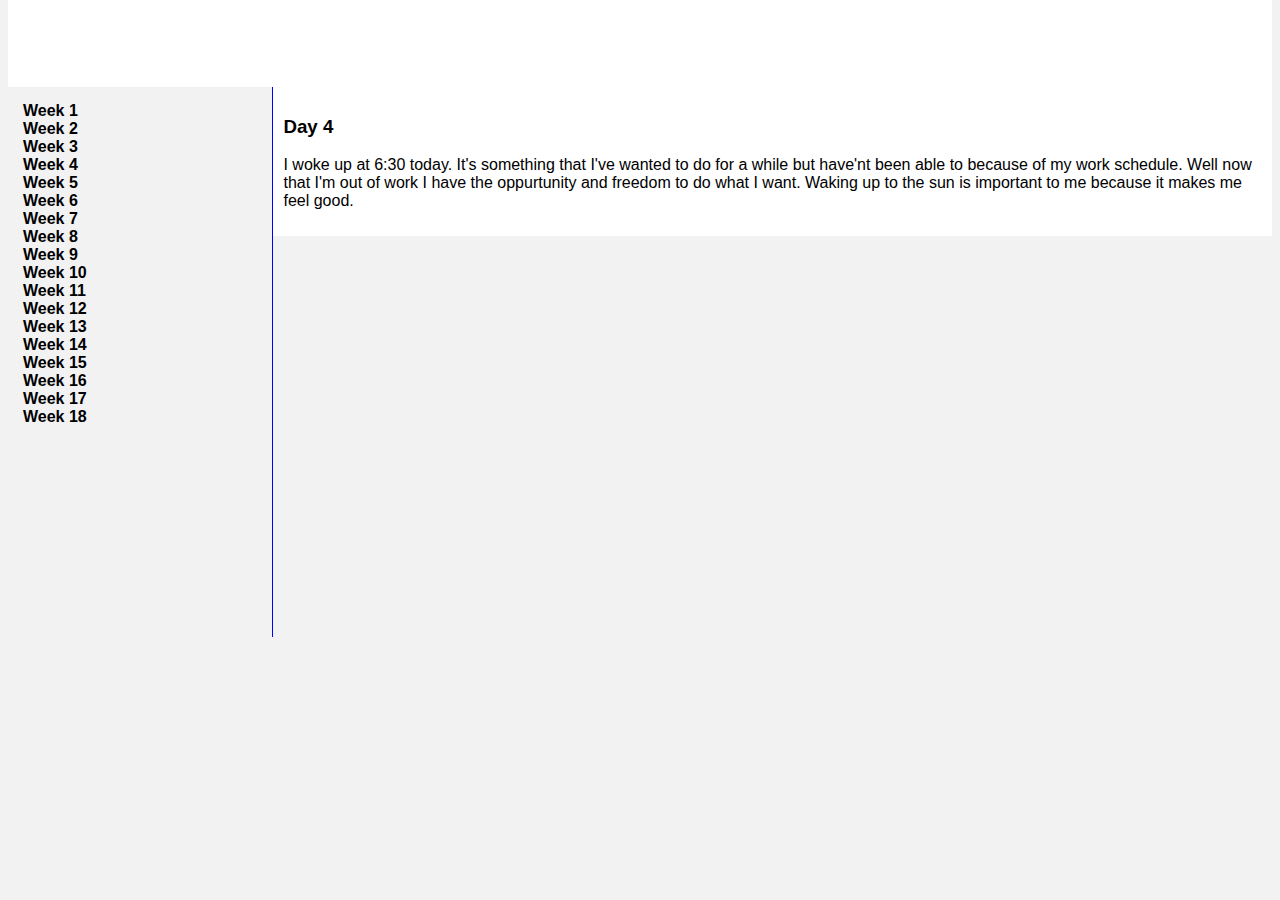
<file: D4.html>
<!DOCTYPE html>
<html>
<head>
<title>
Journal
</title>
<style>
* {
	box-sizing: border-box;
}

body {
	margin-top:0px;
	background-color: #f2f2f2;
	font-family: arial;
}
.header {
	background-color: #ffffff;
	margin: 0px;
	color: white;
	background-image: url("https://commons.mtholyoke.edu/makerspace/wp-content/uploads/sites/103/2015/11/blue-gradient-header.jpg");
	text-align: left;
	padding: 25px;
}
.journal {
	background-color: white;
	padding: 10px;
	width: 79%;
	float: right;
}

.countercolumn {
	width:21%;
	float:left;
	border-right: solid 1px blue;
	display:block;	
	height: 550px;
	position: relative;
	padding-top: 15px;
}


.weekcontainer  {
	display: block;
	position:relative;
	padding: 0px 15px;
}

.weeklist  {
	margin: 0px;
}

.weekcontainer:hover .days {
	background-color: white;
	display:flex;
	flex-direction: column;

	}

.days {
	position:absolute;  
	left: 82px; 
	top:0px; 
	background: white;
	display:none;
	z-index: 1;

}

.days > ul {
	list-style-type: none;
	text-align: left;
	padding: 7px;
}
</style>
</head>
<body>
	<h1 class="header">--- Journal---</h1>
	<div class="journal">
		<h3>Day 4</h3>
		<p>I woke up at 6:30 today.  It's something that I've wanted to do for a while but have'nt been able to because
		of my work schedule.  Well now that I'm out of work I have the oppurtunity and freedom to do what I want.  Waking up to the sun 
		is important to me because it makes me feel good.	</p>
	</div>

	<div class="countercolumn">
		<div class="weekcontainer">
			<h4 class="weeklist">Week 1</h4>
			<div class="days">
				<a href="D1.html">Day One</a>
				<a href="D2.html">Day Two </a>
				<a href="D3.html">Day Three</a>
				<a href="D4.html">Day Four</a>
				<a href="D5.html">Day Five</a>
				<a href="D6.html">Day Six</a>
				<a href="D7.html">Day Seven</a>			
			</div>
		</div>



<div class="weekcontainer">
			<h4 class="weeklist">Week 2</h4>
			<div class="days">
				<div>Day One</div>
				<div>Day Two </div>
				<div>Day Three</div>
				<div>Day Four</div>
				<div>Day Five</div>
				<div>Day Six</div>
				<div>Day Seven</div>		
			</div>
		</div>




		<div class="weekcontainer">
			<h4 class="weeklist">Week 3</h4>
			<div class="days">
				<div>Day One</div>
				<div>Day Two </div>
				<div>Day Three</div>
				<div>Day Four</div>
				<div>Day Five</div>
				<div>Day Six</div>
				<div>Day Seven</div>		
			</div>
		</div>



<div class="weekcontainer">
			<h4 class="weeklist">Week 4</h4>
			<div class="days">
				<div>Day One</div>
				<div>Day Two </div>
				<div>Day Three</div>
				<div>Day Four</div>
				<div>Day Five</div>
				<div>Day Six</div>
				<div>Day Seven</div>		
			</div>
		</div>



		<div class="weekcontainer">
			<h4 class="weeklist">Week 5</h4>
			<div class="days">
				<div>Day One</div>
				<div>Day Two </div>
				<div>Day Three</div>
				<div>Day Four</div>
				<div>Day Five</div>
				<div>Day Six</div>
				<div>Day Seven</div>		
			</div>
		</div>



<div class="weekcontainer">
			<h4 class="weeklist">Week 6</h4>
			<div class="days">
				<div>Day One</div>
				<div>Day Two </div>
				<div>Day Three</div>
				<div>Day Four</div>
				<div>Day Five</div>
				<div>Day Six</div>
				<div>Day Seven</div>		
			</div>
		</div>

		<div class="weekcontainer">
			<h4 class="weeklist">Week 7</h4>
			<div class="days">
				<div>Day One</div>
				<div>Day Two </div>
				<div>Day Three</div>
				<div>Day Four</div>
				<div>Day Five</div>
				<div>Day Six</div>
				<div>Day Seven</div>		
			</div>
		</div>



<div class="weekcontainer">
			<h4 class="weeklist">Week 8</h4>
			<div class="days">
				<div>Day One</div>
				<div>Day Two </div>
				<div>Day Three</div>
				<div>Day Four</div>
				<div>Day Five</div>
				<div>Day Six</div>
				<div>Day Seven</div>		
			</div>
		</div>

		<div class="weekcontainer">
			<h4 class="weeklist">Week 9</h4>
			<div class="days">
				<div>Day One</div>
				<div>Day Two </div>
				<div>Day Three</div>
				<div>Day Four</div>
				<div>Day Five</div>
				<div>Day Six</div>
				<div>Day Seven</div>		
			</div>
		</div>



<div class="weekcontainer">
			<h4 class="weeklist">Week 10</h4>
			<div class="days">
				<div>Day One</div>
				<div>Day Two </div>
				<div>Day Three</div>
				<div>Day Four</div>
				<div>Day Five</div>
				<div>Day Six</div>
				<div>Day Seven</div>		
			</div>
		</div>

		<div class="weekcontainer">
			<h4 class="weeklist">Week 11</h4>
			<div class="days">
				<div>Day One</div>
				<div>Day Two </div>
				<div>Day Three</div>
				<div>Day Four</div>
				<div>Day Five</div>
				<div>Day Six</div>
				<div>Day Seven</div>		
			</div>
		</div>



<div class="weekcontainer">
			<h4 class="weeklist">Week 12</h4>
			<div class="days">
				<div>Day One</div>
				<div>Day Two </div>
				<div>Day Three</div>
				<div>Day Four</div>
				<div>Day Five</div>
				<div>Day Six</div>
				<div>Day Seven</div>		
			</div>
		</div>

		<div class="weekcontainer">
			<h4 class="weeklist">Week 13</h4>
			<div class="days">
				<div>Day One</div>
				<div>Day Two </div>
				<div>Day Three</div>
				<div>Day Four</div>
				<div>Day Five</div>
				<div>Day Six</div>
				<div>Day Seven</div>		
			</div>
		</div>



<div class="weekcontainer">
			<h4 class="weeklist">Week 14</h4>
			<div class="days">
				<div>Day One</div>
				<div>Day Two </div>
				<div>Day Three</div>
				<div>Day Four</div>
				<div>Day Five</div>
				<div>Day Six</div>
				<div>Day Seven</div>		
			</div>
		</div>

		<div class="weekcontainer">
			<h4 class="weeklist">Week 15</h4>
			<div class="days">
				<div>Day One</div>
				<div>Day Two </div>
				<div>Day Three</div>
				<div>Day Four</div>
				<div>Day Five</div>
				<div>Day Six</div>
				<div>Day Seven</div>		
			</div>
		</div>



<div class="weekcontainer">
			<h4 class="weeklist">Week 16</h4>
			<div class="days">
				<div>Day One</div>
				<div>Day Two </div>
				<div>Day Three</div>
				<div>Day Four</div>
				<div>Day Five</div>
				<div>Day Six</div>
				<div>Day Seven</div>		
			</div>
		</div>

		<div class="weekcontainer">
			<h4 class="weeklist">Week 17</h4>
			<div class="days">
				<div>Day One</div>
				<div>Day Two </div>
				<div>Day Three</div>
				<div>Day Four</div>
				<div>Day Five</div>
				<div>Day Six</div>
				<div>Day Seven</div>		
			</div>
		</div>



<div class="weekcontainer">
			<h4 class="weeklist">Week 18</h4>
			<div class="days">
				<div>Day One</div>
				<div>Day Two </div>
				<div>Day Three</div>
				<div>Day Four</div>
				<div>Day Five</div>
				<div>Day Six</div>
				<div>Day Seven</div>		
			</div>
		</div>





	</div>
	



	


	<div class="footer">	
	</div>
</body>
</html>
</file>
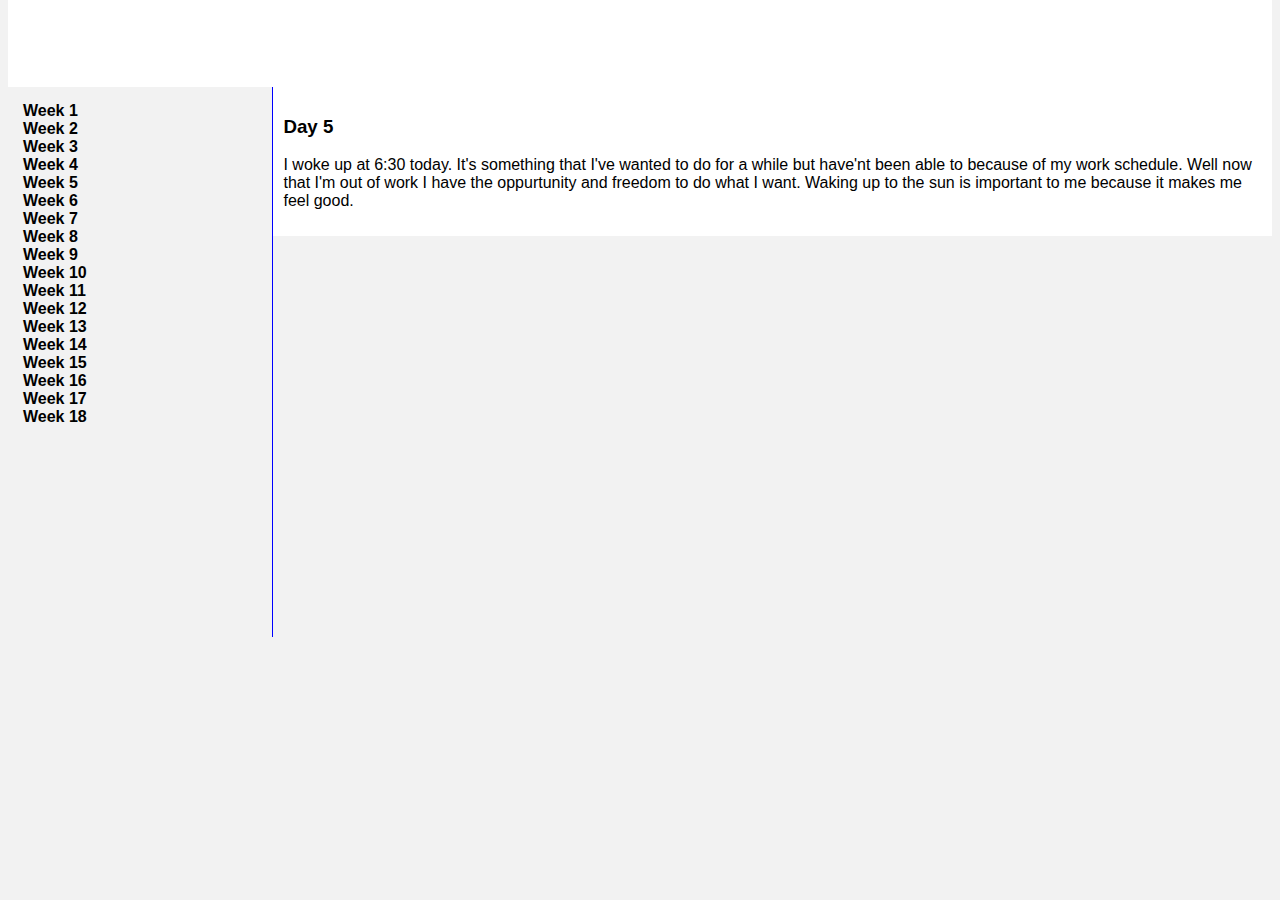
<file: D5.html>
<!DOCTYPE html>
<html>
<head>
<title>
Journal
</title>
<style>
* {
	box-sizing: border-box;
}

body {
	margin-top:0px;
	background-color: #f2f2f2;
	font-family: arial;
}
.header {
	background-color: #ffffff;
	margin: 0px;
	color: white;
	background-image: url("https://commons.mtholyoke.edu/makerspace/wp-content/uploads/sites/103/2015/11/blue-gradient-header.jpg");
	text-align: left;
	padding: 25px;
}
.journal {
	background-color: white;
	padding: 10px;
	width: 79%;
	float: right;
}

.countercolumn {
	width:21%;
	float:left;
	border-right: solid 1px blue;
	display:block;	
	height: 550px;
	position: relative;
	padding-top: 15px;
}


.weekcontainer  {
	display: block;
	position:relative;
	padding: 0px 15px;
}

.weeklist  {
	margin: 0px;
}

.weekcontainer:hover .days {
	background-color: white;
	display:flex;
	flex-direction: column;

	}

.days {
	position:absolute;  
	left: 82px; 
	top:0px; 
	background: white;
	display:none;
	z-index: 1;

}

.days > ul {
	list-style-type: none;
	text-align: left;
	padding: 7px;
}
</style>
</head>
<body>
	<h1 class="header">--- Journal---</h1>
	<div class="journal">
		<h3>Day 5</h3>
		<p>I woke up at 6:30 today.  It's something that I've wanted to do for a while but have'nt been able to because
		of my work schedule.  Well now that I'm out of work I have the oppurtunity and freedom to do what I want.  Waking up to the sun 
		is important to me because it makes me feel good.	</p>
	</div>

	<div class="countercolumn">
		<div class="weekcontainer">
			<h4 class="weeklist">Week 1</h4>
			<div class="days">
				<a href="D1.html">Day One</a>
				<a href="D2.html">Day Two </a>
				<a href="D3.html">Day Three</a>
				<a href="D4.html">Day Four</a>
				<a href="D5.html">Day Five</a>
				<a href="D6.html">Day Six</a>
				<a href="D7.html">Day Seven</a>		
			</div>
		</div>



<div class="weekcontainer">
			<h4 class="weeklist">Week 2</h4>
			<div class="days">
				<div>Day One</div>
				<div>Day Two </div>
				<div>Day Three</div>
				<div>Day Four</div>
				<div>Day Five</div>
				<div>Day Six</div>
				<div>Day Seven</div>		
			</div>
		</div>




		<div class="weekcontainer">
			<h4 class="weeklist">Week 3</h4>
			<div class="days">
				<div>Day One</div>
				<div>Day Two </div>
				<div>Day Three</div>
				<div>Day Four</div>
				<div>Day Five</div>
				<div>Day Six</div>
				<div>Day Seven</div>		
			</div>
		</div>



<div class="weekcontainer">
			<h4 class="weeklist">Week 4</h4>
			<div class="days">
				<div>Day One</div>
				<div>Day Two </div>
				<div>Day Three</div>
				<div>Day Four</div>
				<div>Day Five</div>
				<div>Day Six</div>
				<div>Day Seven</div>		
			</div>
		</div>



		<div class="weekcontainer">
			<h4 class="weeklist">Week 5</h4>
			<div class="days">
				<div>Day One</div>
				<div>Day Two </div>
				<div>Day Three</div>
				<div>Day Four</div>
				<div>Day Five</div>
				<div>Day Six</div>
				<div>Day Seven</div>		
			</div>
		</div>



<div class="weekcontainer">
			<h4 class="weeklist">Week 6</h4>
			<div class="days">
				<div>Day One</div>
				<div>Day Two </div>
				<div>Day Three</div>
				<div>Day Four</div>
				<div>Day Five</div>
				<div>Day Six</div>
				<div>Day Seven</div>		
			</div>
		</div>

		<div class="weekcontainer">
			<h4 class="weeklist">Week 7</h4>
			<div class="days">
				<div>Day One</div>
				<div>Day Two </div>
				<div>Day Three</div>
				<div>Day Four</div>
				<div>Day Five</div>
				<div>Day Six</div>
				<div>Day Seven</div>		
			</div>
		</div>



<div class="weekcontainer">
			<h4 class="weeklist">Week 8</h4>
			<div class="days">
				<div>Day One</div>
				<div>Day Two </div>
				<div>Day Three</div>
				<div>Day Four</div>
				<div>Day Five</div>
				<div>Day Six</div>
				<div>Day Seven</div>		
			</div>
		</div>

		<div class="weekcontainer">
			<h4 class="weeklist">Week 9</h4>
			<div class="days">
				<div>Day One</div>
				<div>Day Two </div>
				<div>Day Three</div>
				<div>Day Four</div>
				<div>Day Five</div>
				<div>Day Six</div>
				<div>Day Seven</div>		
			</div>
		</div>



<div class="weekcontainer">
			<h4 class="weeklist">Week 10</h4>
			<div class="days">
				<div>Day One</div>
				<div>Day Two </div>
				<div>Day Three</div>
				<div>Day Four</div>
				<div>Day Five</div>
				<div>Day Six</div>
				<div>Day Seven</div>		
			</div>
		</div>

		<div class="weekcontainer">
			<h4 class="weeklist">Week 11</h4>
			<div class="days">
				<div>Day One</div>
				<div>Day Two </div>
				<div>Day Three</div>
				<div>Day Four</div>
				<div>Day Five</div>
				<div>Day Six</div>
				<div>Day Seven</div>		
			</div>
		</div>



<div class="weekcontainer">
			<h4 class="weeklist">Week 12</h4>
			<div class="days">
				<div>Day One</div>
				<div>Day Two </div>
				<div>Day Three</div>
				<div>Day Four</div>
				<div>Day Five</div>
				<div>Day Six</div>
				<div>Day Seven</div>		
			</div>
		</div>

		<div class="weekcontainer">
			<h4 class="weeklist">Week 13</h4>
			<div class="days">
				<div>Day One</div>
				<div>Day Two </div>
				<div>Day Three</div>
				<div>Day Four</div>
				<div>Day Five</div>
				<div>Day Six</div>
				<div>Day Seven</div>		
			</div>
		</div>



<div class="weekcontainer">
			<h4 class="weeklist">Week 14</h4>
			<div class="days">
				<div>Day One</div>
				<div>Day Two </div>
				<div>Day Three</div>
				<div>Day Four</div>
				<div>Day Five</div>
				<div>Day Six</div>
				<div>Day Seven</div>		
			</div>
		</div>

		<div class="weekcontainer">
			<h4 class="weeklist">Week 15</h4>
			<div class="days">
				<div>Day One</div>
				<div>Day Two </div>
				<div>Day Three</div>
				<div>Day Four</div>
				<div>Day Five</div>
				<div>Day Six</div>
				<div>Day Seven</div>		
			</div>
		</div>



<div class="weekcontainer">
			<h4 class="weeklist">Week 16</h4>
			<div class="days">
				<div>Day One</div>
				<div>Day Two </div>
				<div>Day Three</div>
				<div>Day Four</div>
				<div>Day Five</div>
				<div>Day Six</div>
				<div>Day Seven</div>		
			</div>
		</div>

		<div class="weekcontainer">
			<h4 class="weeklist">Week 17</h4>
			<div class="days">
				<div>Day One</div>
				<div>Day Two </div>
				<div>Day Three</div>
				<div>Day Four</div>
				<div>Day Five</div>
				<div>Day Six</div>
				<div>Day Seven</div>		
			</div>
		</div>



<div class="weekcontainer">
			<h4 class="weeklist">Week 18</h4>
			<div class="days">
				<div>Day One</div>
				<div>Day Two </div>
				<div>Day Three</div>
				<div>Day Four</div>
				<div>Day Five</div>
				<div>Day Six</div>
				<div>Day Seven</div>		
			</div>
		</div>





	</div>
	



	


	<div class="footer">	
	</div>
</body>
</html>
</file>
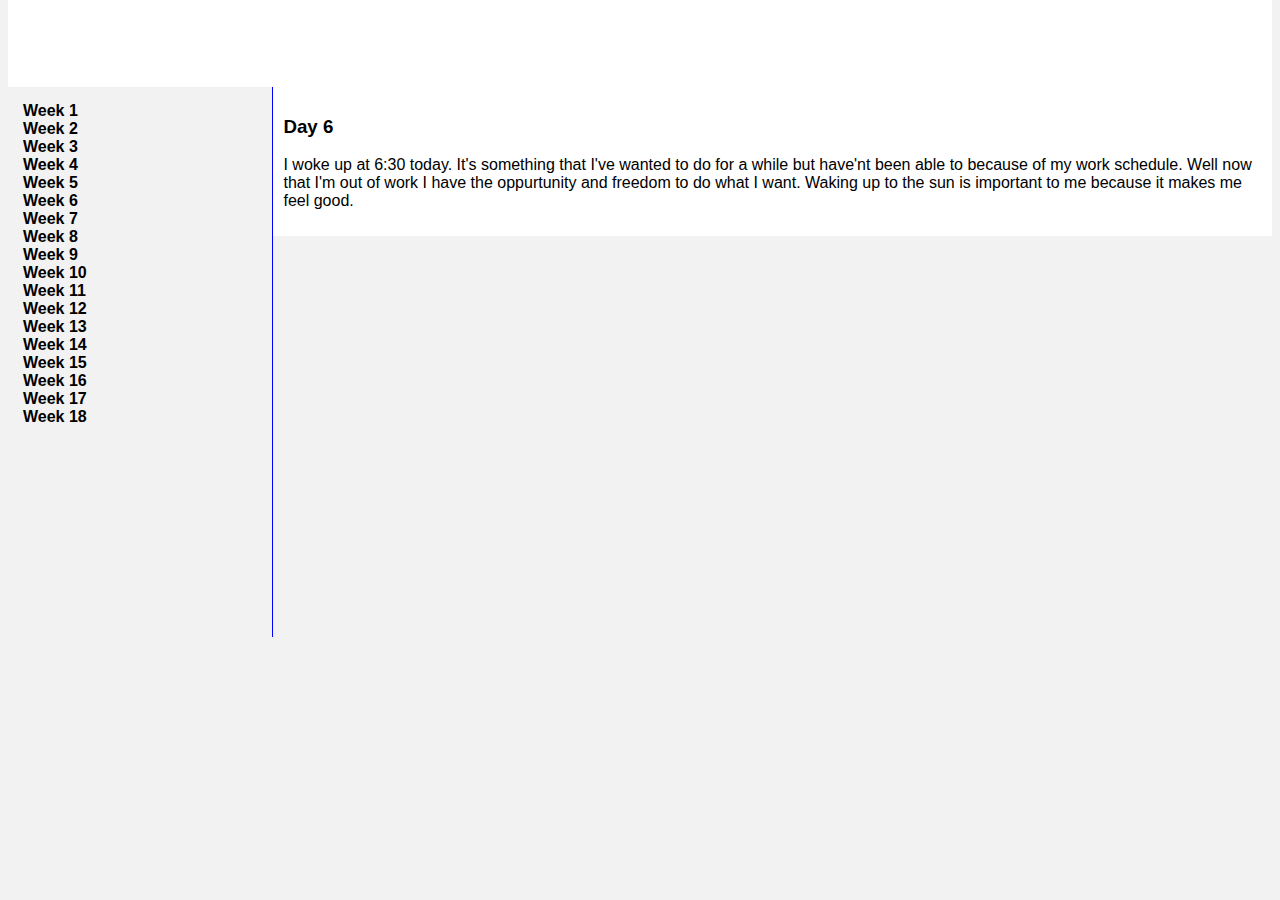
<file: D6.html>
<!DOCTYPE html>
<html>
<head>
<title>
Journal
</title>
<style>
* {
	box-sizing: border-box;
}

body {
	margin-top:0px;
	background-color: #f2f2f2;
	font-family: arial;
}
.header {
	background-color: #ffffff;
	margin: 0px;
	color: white;
	background-image: url("https://commons.mtholyoke.edu/makerspace/wp-content/uploads/sites/103/2015/11/blue-gradient-header.jpg");
	text-align: left;
	padding: 25px;
}
.journal {
	background-color: white;
	padding: 10px;
	width: 79%;
	float: right;
}

.countercolumn {
	width:21%;
	float:left;
	border-right: solid 1px blue;
	display:block;	
	height: 550px;
	position: relative;
	padding-top: 15px;
}


.weekcontainer  {
	display: block;
	position:relative;
	padding: 0px 15px;
}

.weeklist  {
	margin: 0px;
}

.weekcontainer:hover .days {
	background-color: white;
	display:flex;
	flex-direction: column;

	}

.days {
	position:absolute;  
	left: 82px; 
	top:0px; 
	background: white;
	display:none;
	z-index: 1;

}

.days > ul {
	list-style-type: none;
	text-align: left;
	padding: 7px;
}
</style>
</head>
<body>
	<h1 class="header">--- Journal---</h1>
	<div class="journal">
		<h3>Day 6</h3>
		<p>I woke up at 6:30 today.  It's something that I've wanted to do for a while but have'nt been able to because
		of my work schedule.  Well now that I'm out of work I have the oppurtunity and freedom to do what I want.  Waking up to the sun 
		is important to me because it makes me feel good.	</p>
	</div>

	<div class="countercolumn">
		<div class="weekcontainer">
			<h4 class="weeklist">Week 1</h4>
			<div class="days">
				<a href="D1.html">Day One</a>
				<a href="D2.html">Day Two </a>
				<a href="D3.html">Day Three</a>
				<a href="D4.html">Day Four</a>
				<a href="D5.html">Day Five</a>
				<a href="D6.html">Day Six</a>
				<a href="D7.html">Day Seven</a>			
			</div>
		</div>



<div class="weekcontainer">
			<h4 class="weeklist">Week 2</h4>
			<div class="days">
				<div>Day One</div>
				<div>Day Two </div>
				<div>Day Three</div>
				<div>Day Four</div>
				<div>Day Five</div>
				<div>Day Six</div>
				<div>Day Seven</div>		
			</div>
		</div>




		<div class="weekcontainer">
			<h4 class="weeklist">Week 3</h4>
			<div class="days">
				<div>Day One</div>
				<div>Day Two </div>
				<div>Day Three</div>
				<div>Day Four</div>
				<div>Day Five</div>
				<div>Day Six</div>
				<div>Day Seven</div>		
			</div>
		</div>



<div class="weekcontainer">
			<h4 class="weeklist">Week 4</h4>
			<div class="days">
				<div>Day One</div>
				<div>Day Two </div>
				<div>Day Three</div>
				<div>Day Four</div>
				<div>Day Five</div>
				<div>Day Six</div>
				<div>Day Seven</div>		
			</div>
		</div>



		<div class="weekcontainer">
			<h4 class="weeklist">Week 5</h4>
			<div class="days">
				<div>Day One</div>
				<div>Day Two </div>
				<div>Day Three</div>
				<div>Day Four</div>
				<div>Day Five</div>
				<div>Day Six</div>
				<div>Day Seven</div>		
			</div>
		</div>



<div class="weekcontainer">
			<h4 class="weeklist">Week 6</h4>
			<div class="days">
				<div>Day One</div>
				<div>Day Two </div>
				<div>Day Three</div>
				<div>Day Four</div>
				<div>Day Five</div>
				<div>Day Six</div>
				<div>Day Seven</div>		
			</div>
		</div>

		<div class="weekcontainer">
			<h4 class="weeklist">Week 7</h4>
			<div class="days">
				<div>Day One</div>
				<div>Day Two </div>
				<div>Day Three</div>
				<div>Day Four</div>
				<div>Day Five</div>
				<div>Day Six</div>
				<div>Day Seven</div>		
			</div>
		</div>



<div class="weekcontainer">
			<h4 class="weeklist">Week 8</h4>
			<div class="days">
				<div>Day One</div>
				<div>Day Two </div>
				<div>Day Three</div>
				<div>Day Four</div>
				<div>Day Five</div>
				<div>Day Six</div>
				<div>Day Seven</div>		
			</div>
		</div>

		<div class="weekcontainer">
			<h4 class="weeklist">Week 9</h4>
			<div class="days">
				<div>Day One</div>
				<div>Day Two </div>
				<div>Day Three</div>
				<div>Day Four</div>
				<div>Day Five</div>
				<div>Day Six</div>
				<div>Day Seven</div>		
			</div>
		</div>



<div class="weekcontainer">
			<h4 class="weeklist">Week 10</h4>
			<div class="days">
				<div>Day One</div>
				<div>Day Two </div>
				<div>Day Three</div>
				<div>Day Four</div>
				<div>Day Five</div>
				<div>Day Six</div>
				<div>Day Seven</div>		
			</div>
		</div>

		<div class="weekcontainer">
			<h4 class="weeklist">Week 11</h4>
			<div class="days">
				<div>Day One</div>
				<div>Day Two </div>
				<div>Day Three</div>
				<div>Day Four</div>
				<div>Day Five</div>
				<div>Day Six</div>
				<div>Day Seven</div>		
			</div>
		</div>



<div class="weekcontainer">
			<h4 class="weeklist">Week 12</h4>
			<div class="days">
				<div>Day One</div>
				<div>Day Two </div>
				<div>Day Three</div>
				<div>Day Four</div>
				<div>Day Five</div>
				<div>Day Six</div>
				<div>Day Seven</div>		
			</div>
		</div>

		<div class="weekcontainer">
			<h4 class="weeklist">Week 13</h4>
			<div class="days">
				<div>Day One</div>
				<div>Day Two </div>
				<div>Day Three</div>
				<div>Day Four</div>
				<div>Day Five</div>
				<div>Day Six</div>
				<div>Day Seven</div>		
			</div>
		</div>



<div class="weekcontainer">
			<h4 class="weeklist">Week 14</h4>
			<div class="days">
				<div>Day One</div>
				<div>Day Two </div>
				<div>Day Three</div>
				<div>Day Four</div>
				<div>Day Five</div>
				<div>Day Six</div>
				<div>Day Seven</div>		
			</div>
		</div>

		<div class="weekcontainer">
			<h4 class="weeklist">Week 15</h4>
			<div class="days">
				<div>Day One</div>
				<div>Day Two </div>
				<div>Day Three</div>
				<div>Day Four</div>
				<div>Day Five</div>
				<div>Day Six</div>
				<div>Day Seven</div>		
			</div>
		</div>



<div class="weekcontainer">
			<h4 class="weeklist">Week 16</h4>
			<div class="days">
				<div>Day One</div>
				<div>Day Two </div>
				<div>Day Three</div>
				<div>Day Four</div>
				<div>Day Five</div>
				<div>Day Six</div>
				<div>Day Seven</div>		
			</div>
		</div>

		<div class="weekcontainer">
			<h4 class="weeklist">Week 17</h4>
			<div class="days">
				<div>Day One</div>
				<div>Day Two </div>
				<div>Day Three</div>
				<div>Day Four</div>
				<div>Day Five</div>
				<div>Day Six</div>
				<div>Day Seven</div>		
			</div>
		</div>



<div class="weekcontainer">
			<h4 class="weeklist">Week 18</h4>
			<div class="days">
				<div>Day One</div>
				<div>Day Two </div>
				<div>Day Three</div>
				<div>Day Four</div>
				<div>Day Five</div>
				<div>Day Six</div>
				<div>Day Seven</div>		
			</div>
		</div>





	</div>
	



	


	<div class="footer">	
	</div>
</body>
</html>
</file>
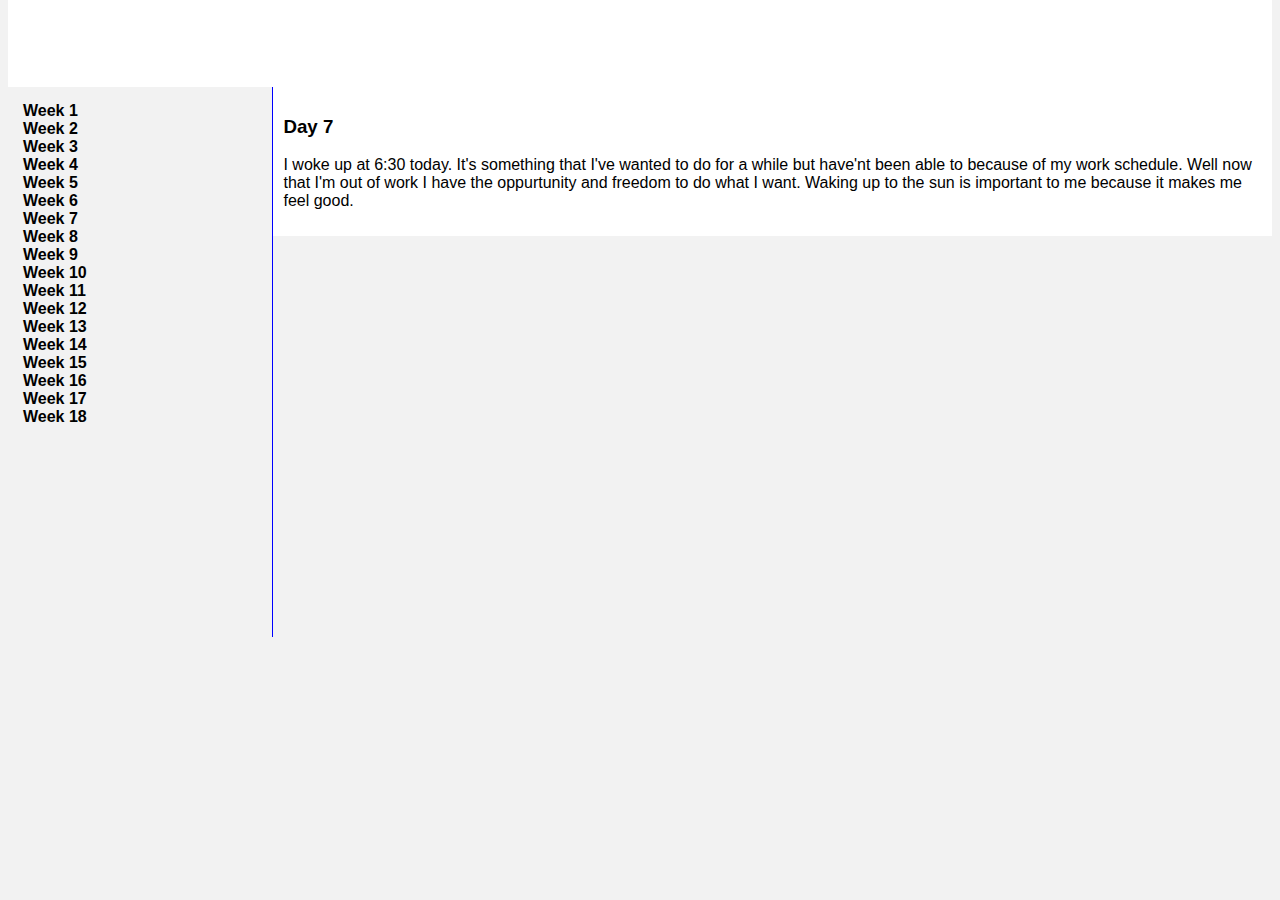
<file: D7.html>
<!DOCTYPE html>
<html>
<head>
<title>
Journal
</title>
<style>
* {
	box-sizing: border-box;
}

body {
	margin-top:0px;
	background-color: #f2f2f2;
	font-family: arial;
}
.header {
	background-color: #ffffff;
	margin: 0px;
	color: white;
	background-image: url("https://commons.mtholyoke.edu/makerspace/wp-content/uploads/sites/103/2015/11/blue-gradient-header.jpg");
	text-align: left;
	padding: 25px;
}
.journal {
	background-color: white;
	padding: 10px;
	width: 79%;
	float: right;
}

.countercolumn {
	width:21%;
	float:left;
	border-right: solid 1px blue;
	display:block;	
	height: 550px;
	position: relative;
	padding-top: 15px;
}


.weekcontainer  {
	display: block;
	position:relative;
	padding: 0px 15px;
}

.weeklist  {
	margin: 0px;
}

.weekcontainer:hover .days {
	background-color: white;
	display:flex;
	flex-direction: column;

	}

.days {
	position:absolute;  
	left: 82px; 
	top:0px; 
	background: white;
	display:none;
	z-index: 1;

}

.days > ul {
	list-style-type: none;
	text-align: left;
	padding: 7px;
}
</style>
</head>
<body>
	<h1 class="header">--- Journal---</h1>
	<div class="journal">
		<h3>Day 7</h3>
		<p>I woke up at 6:30 today.  It's something that I've wanted to do for a while but have'nt been able to because
		of my work schedule.  Well now that I'm out of work I have the oppurtunity and freedom to do what I want.  Waking up to the sun 
		is important to me because it makes me feel good.	</p>
	</div>

	<div class="countercolumn">
		<div class="weekcontainer">
			<h4 class="weeklist">Week 1</h4>
			<div class="days">
				<a href="D1.html">Day One</a>
				<a href="D2.html">Day Two </a>
				<a href="D3.html">Day Three</a>
				<a href="D4.html">Day Four</a>
				<a href="D5.html">Day Five</a>
				<a href="D6.html">Day Six</a>
				<a href="D7.html">Day Seven</a>		
			</div>
		</div>



<div class="weekcontainer">
			<h4 class="weeklist">Week 2</h4>
			<div class="days">
				<div>Day One</div>
				<div>Day Two </div>
				<div>Day Three</div>
				<div>Day Four</div>
				<div>Day Five</div>
				<div>Day Six</div>
				<div>Day Seven</div>		
			</div>
		</div>




		<div class="weekcontainer">
			<h4 class="weeklist">Week 3</h4>
			<div class="days">
				<div>Day One</div>
				<div>Day Two </div>
				<div>Day Three</div>
				<div>Day Four</div>
				<div>Day Five</div>
				<div>Day Six</div>
				<div>Day Seven</div>		
			</div>
		</div>



<div class="weekcontainer">
			<h4 class="weeklist">Week 4</h4>
			<div class="days">
				<div>Day One</div>
				<div>Day Two </div>
				<div>Day Three</div>
				<div>Day Four</div>
				<div>Day Five</div>
				<div>Day Six</div>
				<div>Day Seven</div>		
			</div>
		</div>



		<div class="weekcontainer">
			<h4 class="weeklist">Week 5</h4>
			<div class="days">
				<div>Day One</div>
				<div>Day Two </div>
				<div>Day Three</div>
				<div>Day Four</div>
				<div>Day Five</div>
				<div>Day Six</div>
				<div>Day Seven</div>		
			</div>
		</div>



<div class="weekcontainer">
			<h4 class="weeklist">Week 6</h4>
			<div class="days">
				<div>Day One</div>
				<div>Day Two </div>
				<div>Day Three</div>
				<div>Day Four</div>
				<div>Day Five</div>
				<div>Day Six</div>
				<div>Day Seven</div>		
			</div>
		</div>

		<div class="weekcontainer">
			<h4 class="weeklist">Week 7</h4>
			<div class="days">
				<div>Day One</div>
				<div>Day Two </div>
				<div>Day Three</div>
				<div>Day Four</div>
				<div>Day Five</div>
				<div>Day Six</div>
				<div>Day Seven</div>		
			</div>
		</div>



<div class="weekcontainer">
			<h4 class="weeklist">Week 8</h4>
			<div class="days">
				<div>Day One</div>
				<div>Day Two </div>
				<div>Day Three</div>
				<div>Day Four</div>
				<div>Day Five</div>
				<div>Day Six</div>
				<div>Day Seven</div>		
			</div>
		</div>

		<div class="weekcontainer">
			<h4 class="weeklist">Week 9</h4>
			<div class="days">
				<div>Day One</div>
				<div>Day Two </div>
				<div>Day Three</div>
				<div>Day Four</div>
				<div>Day Five</div>
				<div>Day Six</div>
				<div>Day Seven</div>		
			</div>
		</div>



<div class="weekcontainer">
			<h4 class="weeklist">Week 10</h4>
			<div class="days">
				<div>Day One</div>
				<div>Day Two </div>
				<div>Day Three</div>
				<div>Day Four</div>
				<div>Day Five</div>
				<div>Day Six</div>
				<div>Day Seven</div>		
			</div>
		</div>

		<div class="weekcontainer">
			<h4 class="weeklist">Week 11</h4>
			<div class="days">
				<div>Day One</div>
				<div>Day Two </div>
				<div>Day Three</div>
				<div>Day Four</div>
				<div>Day Five</div>
				<div>Day Six</div>
				<div>Day Seven</div>		
			</div>
		</div>



<div class="weekcontainer">
			<h4 class="weeklist">Week 12</h4>
			<div class="days">
				<div>Day One</div>
				<div>Day Two </div>
				<div>Day Three</div>
				<div>Day Four</div>
				<div>Day Five</div>
				<div>Day Six</div>
				<div>Day Seven</div>		
			</div>
		</div>

		<div class="weekcontainer">
			<h4 class="weeklist">Week 13</h4>
			<div class="days">
				<div>Day One</div>
				<div>Day Two </div>
				<div>Day Three</div>
				<div>Day Four</div>
				<div>Day Five</div>
				<div>Day Six</div>
				<div>Day Seven</div>		
			</div>
		</div>



<div class="weekcontainer">
			<h4 class="weeklist">Week 14</h4>
			<div class="days">
				<div>Day One</div>
				<div>Day Two </div>
				<div>Day Three</div>
				<div>Day Four</div>
				<div>Day Five</div>
				<div>Day Six</div>
				<div>Day Seven</div>		
			</div>
		</div>

		<div class="weekcontainer">
			<h4 class="weeklist">Week 15</h4>
			<div class="days">
				<div>Day One</div>
				<div>Day Two </div>
				<div>Day Three</div>
				<div>Day Four</div>
				<div>Day Five</div>
				<div>Day Six</div>
				<div>Day Seven</div>		
			</div>
		</div>



<div class="weekcontainer">
			<h4 class="weeklist">Week 16</h4>
			<div class="days">
				<div>Day One</div>
				<div>Day Two </div>
				<div>Day Three</div>
				<div>Day Four</div>
				<div>Day Five</div>
				<div>Day Six</div>
				<div>Day Seven</div>		
			</div>
		</div>

		<div class="weekcontainer">
			<h4 class="weeklist">Week 17</h4>
			<div class="days">
				<div>Day One</div>
				<div>Day Two </div>
				<div>Day Three</div>
				<div>Day Four</div>
				<div>Day Five</div>
				<div>Day Six</div>
				<div>Day Seven</div>		
			</div>
		</div>



<div class="weekcontainer">
			<h4 class="weeklist">Week 18</h4>
			<div class="days">
				<div>Day One</div>
				<div>Day Two </div>
				<div>Day Three</div>
				<div>Day Four</div>
				<div>Day Five</div>
				<div>Day Six</div>
				<div>Day Seven</div>		
			</div>
		</div>





	</div>
	



	


	<div class="footer">	
	</div>
</body>
</html>
</file>
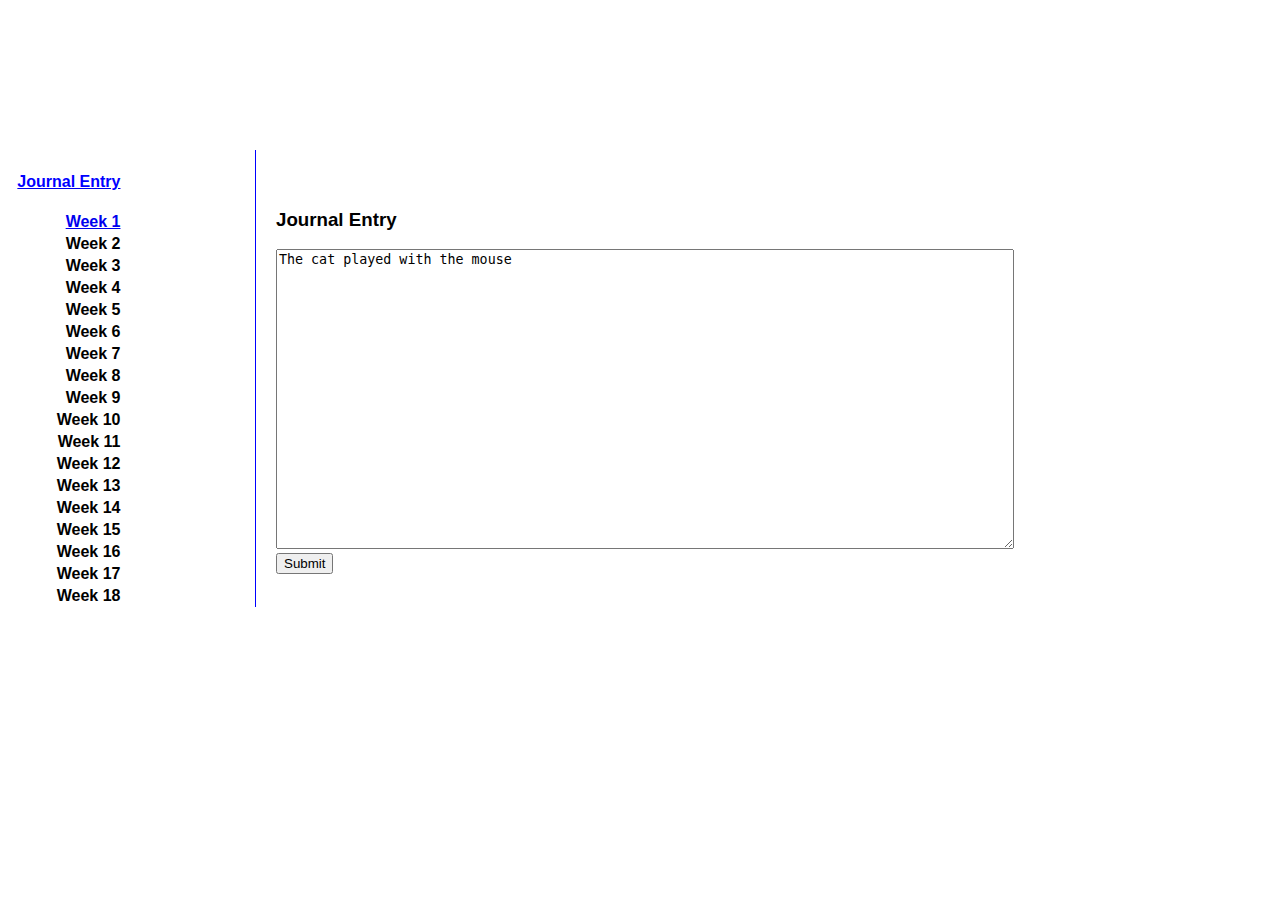
<file: JHome.html>
<!DOCTYPE html>
<html>
<head>
<title>
Journal HomePage
</title>
<meta name="viewport" content="width=device-width, initial-scale=1.0">
<link rel="stylesheet" href="styles.css">
</head>
<body>
<div id="head">
		<h1 class="header">Journal</h1>
	<h4  class="header" style="text-align: left"> Personal Journal Entries</h4>

</div>
<div id="content">
		<div class="journal">
			<h3>Journal Entry</h3>
			<form action="action_page.php">
				<textarea name="message" style="width:75%; height: 300px;">The cat played with the mouse</textarea>
				<br>
				<input type="submit">
			</form>
		</div>



<div class="countercolumn">
	<div class="weekcontainer">
		<a href="jhome.html"><h4 style="color:blue; text-align: right;">Journal Entry</h4>
	<h4 class="weeklist">Week 1</h4>
	<div class="days">
				<a href="D1.html">Day One</a>
				<a href="D2.html">Day Two </a>
				<a href="D3.html">Day Three</a>
				<a href="D4.html">Day Four</a>
				<a href="D5.html">Day Five</a>
				<a href="D6.html">Day Six</a>
				<a href="D7.html">Day Seven</a>		
	</div>
	</div>



<div class="weekcontainer">
			<h4 class="weeklist">Week 2</h4>
			<div class="days">
				<a href="D1.html">Day One</a>
				<a href="D2.html">Day Two </a>
				<a href="D3.html">Day Three</a>
				<a href="D4.html">Day Four</a>
				<a href="D5.html">Day Five</a>
				<a href="D6.html">Day Six</a>
				<a href="D7.html">Day Seven</a>			
			</div>
		</div>




		<div class="weekcontainer">
			<h4 class="weeklist">Week 3</h4>
			<div class="days">
				<a href="D1.html">Day One</a>
				<a href="D2.html">Day Two </a>
				<a href="D3.html">Day Three</a>
				<a href="D4.html">Day Four</a>
				<a href="D5.html">Day Five</a>
				<a href="D6.html">Day Six</a>
				<a href="D7.html">Day Seven</a>			
			</div>
		</div>



<div class="weekcontainer">
			<h4 class="weeklist">Week 4</h4>
			<div class="days">
				<a href="D1.html">Day One</a>
				<a href="D2.html">Day Two </a>
				<a href="D3.html">Day Three</a>
				<a href="D4.html">Day Four</a>
				<a href="D5.html">Day Five</a>
				<a href="D6.html">Day Six</a>
				<a href="D7.html">Day Seven</a>			
			</div>
		</div>



		<div class="weekcontainer">
			<h4 class="weeklist">Week 5</h4>
			<div class="days">
				<a href="D1.html">Day One</a>
				<a href="D2.html">Day Two </a>
				<a href="D3.html">Day Three</a>
				<a href="D4.html">Day Four</a>
				<a href="D5.html">Day Five</a>
				<a href="D6.html">Day Six</a>
				<a href="D7.html">Day Seven</a>			
			</div>
		</div>



<div class="weekcontainer">
			<h4 class="weeklist">Week 6</h4>
			<div class="days">
				<a href="D1.html">Day One</a>
				<a href="D2.html">Day Two </a>
				<a href="D3.html">Day Three</a>
				<a href="D4.html">Day Four</a>
				<a href="D5.html">Day Five</a>
				<a href="D6.html">Day Six</a>
				<a href="D7.html">Day Seven</a>			
			</div>
		</div>

		<div class="weekcontainer">
			<h4 class="weeklist">Week 7</h4>
			<div class="days">
				<a href="D1.html">Day One</a>
				<a href="D2.html">Day Two </a>
				<a href="D3.html">Day Three</a>
				<a href="D4.html">Day Four</a>
				<a href="D5.html">Day Five</a>
				<a href="D6.html">Day Six</a>
				<a href="D7.html">Day Seven</a>			
			</div>
		</div>



<div class="weekcontainer">
			<h4 class="weeklist">Week 8</h4>
			<div class="days">
				<a href="D1.html">Day One</a>
				<a href="D2.html">Day Two </a>
				<a href="D3.html">Day Three</a>
				<a href="D4.html">Day Four</a>
				<a href="D5.html">Day Five</a>
				<a href="D6.html">Day Six</a>
				<a href="D7.html">Day Seven</a>			
			</div>
		</div>

		<div class="weekcontainer">
			<h4 class="weeklist">Week 9</h4>
			<div class="days">
				<a href="D1.html">Day One</a>
				<a href="D2.html">Day Two </a>
				<a href="D3.html">Day Three</a>
				<a href="D4.html">Day Four</a>
				<a href="D5.html">Day Five</a>
				<a href="D6.html">Day Six</a>
				<a href="D7.html">Day Seven</a>			
			</div>
		</div>



<div class="weekcontainer">
			<h4 class="weeklist">Week 10</h4>
			<div class="days">
				<a href="D1.html">Day One</a>
				<a href="D2.html">Day Two </a>
				<a href="D3.html">Day Three</a>
				<a href="D4.html">Day Four</a>
				<a href="D5.html">Day Five</a>
				<a href="D6.html">Day Six</a>
				<a href="D7.html">Day Seven</a>			
			</div>
		</div>

		<div class="weekcontainer">
			<h4 class="weeklist">Week 11</h4>
			<div class="days">
				<a href="D1.html">Day One</a>
				<a href="D2.html">Day Two </a>
				<a href="D3.html">Day Three</a>
				<a href="D4.html">Day Four</a>
				<a href="D5.html">Day Five</a>
				<a href="D6.html">Day Six</a>
				<a href="D7.html">Day Seven</a>			
			</div>
		</div>



<div class="weekcontainer">
			<h4 class="weeklist">Week 12</h4>
			<div class="days">
				<a href="D1.html">Day One</a>
				<a href="D2.html">Day Two </a>
				<a href="D3.html">Day Three</a>
				<a href="D4.html">Day Four</a>
				<a href="D5.html">Day Five</a>
				<a href="D6.html">Day Six</a>
				<a href="D7.html">Day Seven</a>			
			</div>
		</div>

		<div class="weekcontainer">
			<h4 class="weeklist">Week 13</h4>
			<div class="days">
				<a href="D1.html">Day One</a>
				<a href="D2.html">Day Two </a>
				<a href="D3.html">Day Three</a>
				<a href="D4.html">Day Four</a>
				<a href="D5.html">Day Five</a>
				<a href="D6.html">Day Six</a>
				<a href="D7.html">Day Seven</a>			
			</div>
		</div>



<div class="weekcontainer">
			<h4 class="weeklist">Week 14</h4>
			<div class="days">
				<a href="D1.html">Day One</a>
				<a href="D2.html">Day Two </a>
				<a href="D3.html">Day Three</a>
				<a href="D4.html">Day Four</a>
				<a href="D5.html">Day Five</a>
				<a href="D6.html">Day Six</a>
				<a href="D7.html">Day Seven</a>			
			</div>
		</div>

		<div class="weekcontainer">
			<h4 class="weeklist">Week 15</h4>
			<div class="days">
				<a href="D1.html">Day One</a>
				<a href="D2.html">Day Two </a>
				<a href="D3.html">Day Three</a>
				<a href="D4.html">Day Four</a>
				<a href="D5.html">Day Five</a>
				<a href="D6.html">Day Six</a>
				<a href="D7.html">Day Seven</a>			
			</div>
		</div>



<div class="weekcontainer">
			<h4 class="weeklist">Week 16</h4>
			<div class="days">
				<a href="D1.html">Day One</a>
				<a href="D2.html">Day Two </a>
				<a href="D3.html">Day Three</a>
				<a href="D4.html">Day Four</a>
				<a href="D5.html">Day Five</a>
				<a href="D6.html">Day Six</a>
				<a href="D7.html">Day Seven</a>			
			</div>
		</div>

		<div class="weekcontainer">
			<h4 class="weeklist">Week 17</h4>
			<div class="days">
				<a href="D1.html">Day One</a>
				<a href="D2.html">Day Two </a>
				<a href="D3.html">Day Three</a>
				<a href="D4.html">Day Four</a>
				<a href="D5.html">Day Five</a>
				<a href="D6.html">Day Six</a>
				<a href="D7.html">Day Seven</a>			
			</div>
		</div>



<div class="weekcontainer">
			<h4 class="weeklist">Week 18</h4>
			<div class="days">
				<a href="D1.html">Day One</a>
				<a href="D2.html">Day Two </a>
				<a href="D3.html">Day Three</a>
				<a href="D4.html">Day Four</a>
				<a href="D5.html">Day Five</a>
				<a href="D6.html">Day Six</a>
				<a href="D7.html">Day Seven</a>			
			</div>
		</div>





	</div>

</div>
</body>
	

</html>
</file>
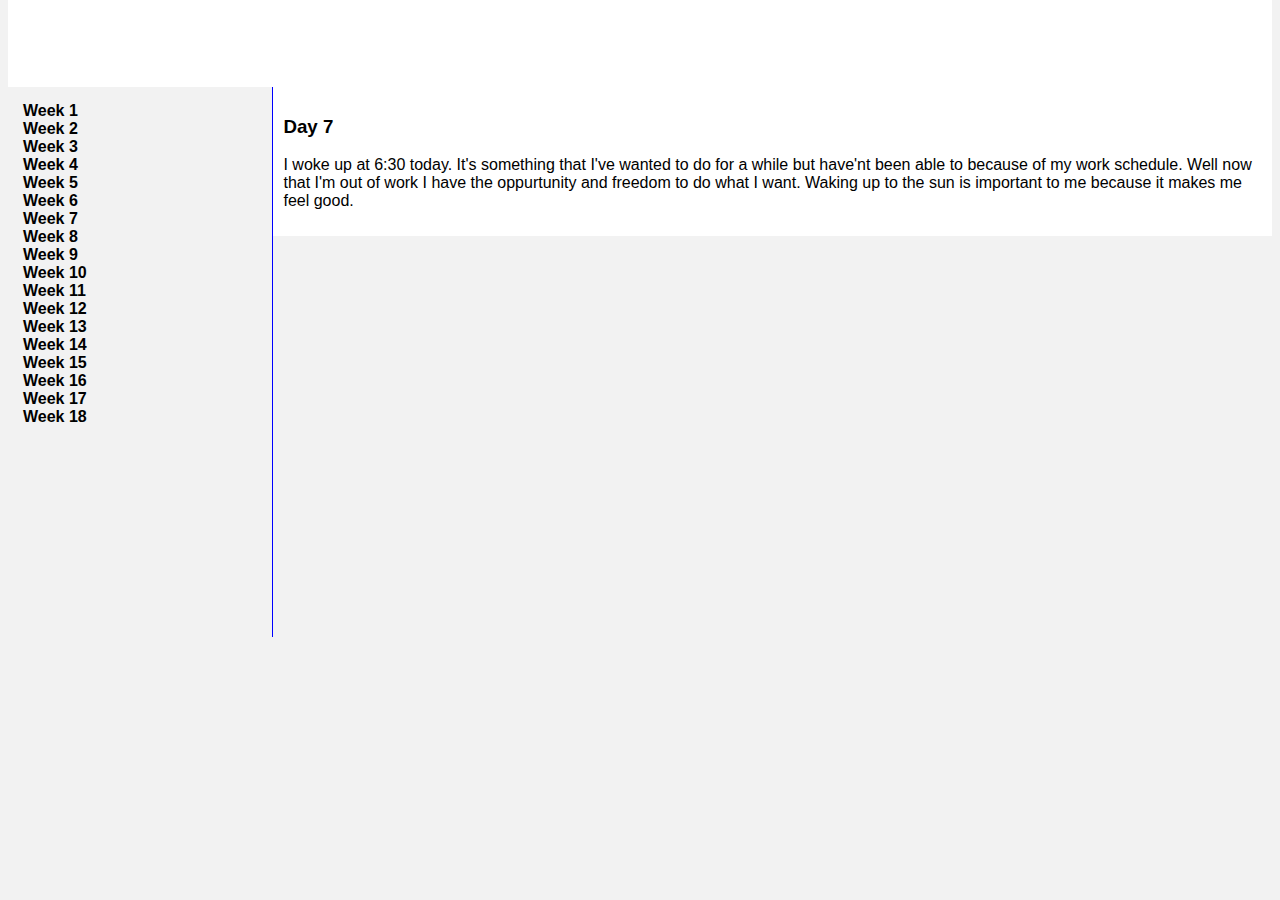
<file: W1.html>
<!DOCTYPE html>
<html>
<head>
<title>
Journal
</title>
<style>
* {
	box-sizing: border-box;
}

body {
	margin-top:0px;
	background-color: #f2f2f2;
	font-family: arial;
}
.header {
	background-color: #ffffff;
	margin: 0px;
	color: white;
	background-image: url("https://commons.mtholyoke.edu/makerspace/wp-content/uploads/sites/103/2015/11/blue-gradient-header.jpg");
	text-align: left;
	padding: 25px;
}
.journal {
	background-color: white;
	padding: 10px;
	width: 79%;
	float: right;
}

.countercolumn {
	width:21%;
	float:left;
	border-right: solid 1px blue;
	display:block;	
	height: 550px;
	position: relative;
	padding-top: 15px;
}


.weekcontainer  {
	display: block;
	position:relative;
	padding: 0px 15px;
}

.weeklist  {
	margin: 0px;
}

.weekcontainer:hover .days {
	background-color: white;
	display:flex;
	flex-direction: column;

	}

.days {
	position:absolute;  
	left: 82px; 
	top:0px; 
	background: white;
	display:none;
	z-index: 1;

}

.days > ul {
	list-style-type: none;
	text-align: left;
	padding: 7px;
}
</style>
</head>
<body>
	<h1 class="header">--- Journal---</h1>
	<div class="journal">
		<h3>Day 7</h3>
		<p>I woke up at 6:30 today.  It's something that I've wanted to do for a while but have'nt been able to because
		of my work schedule.  Well now that I'm out of work I have the oppurtunity and freedom to do what I want.  Waking up to the sun 
		is important to me because it makes me feel good.	</p>
	</div>

	<div class="countercolumn">
		<div class="weekcontainer">
			<h4 class="weeklist">Week 1</h4>
			<div class="days">
				<a href="D1.html">Day One</a>
				<a href="D2.html">Day Two </a>
				<a href="D3.html">Day Three</a>
				<a href="D4.html">Day Four</a>
				<a href="D5.html">Day Five</a>
				<a href="D6.html">Day Six</a>
				<a href="D7.html">Day Seven</a>		
			</div>
		</div>



<div class="weekcontainer">
			<h4 class="weeklist">Week 2</h4>
			<div class="days">
				<a href="D1.html">Day One</a>
				<a href="D2.html">Day Two </a>
				<a href="D3.html">Day Three</a>
				<a href="D4.html">Day Four</a>
				<a href="D5.html">Day Five</a>
				<a href="D6.html">Day Six</a>
				<a href="D7.html">Day Seven</a>		
			</div>
		</div>




		<div class="weekcontainer">
			<h4 class="weeklist">Week 3</h4>
			<div class="days">
				<a href="D1.html">Day One</a>
				<a href="D2.html">Day Two </a>
				<a href="D3.html">Day Three</a>
				<a href="D4.html">Day Four</a>
				<a href="D5.html">Day Five</a>
				<a href="D6.html">Day Six</a>
				<a href="D7.html">Day Seven</a>			
			</div>
		</div>



<div class="weekcontainer">
			<h4 class="weeklist">Week 4</h4>
			<div class="days">
				<a href="D1.html">Day One</a>
				<a href="D2.html">Day Two </a>
				<a href="D3.html">Day Three</a>
				<a href="D4.html">Day Four</a>
				<a href="D5.html">Day Five</a>
				<a href="D6.html">Day Six</a>
				<a href="D7.html">Day Seven</a>			
			</div>
		</div>



		<div class="weekcontainer">
			<h4 class="weeklist">Week 5</h4>
			<div class="days">
				<a href="D1.html">Day One</a>
				<a href="D2.html">Day Two </a>
				<a href="D3.html">Day Three</a>
				<a href="D4.html">Day Four</a>
				<a href="D5.html">Day Five</a>
				<a href="D6.html">Day Six</a>
				<a href="D7.html">Day Seven</a>			
			</div>
		</div>



<div class="weekcontainer">
			<h4 class="weeklist">Week 6</h4>
			<div class="days">
				<a href="D1.html">Day One</a>
				<a href="D2.html">Day Two </a>
				<a href="D3.html">Day Three</a>
				<a href="D4.html">Day Four</a>
				<a href="D5.html">Day Five</a>
				<a href="D6.html">Day Six</a>
				<a href="D7.html">Day Seven</a>			
			</div>
		</div>

		<div class="weekcontainer">
			<h4 class="weeklist">Week 7</h4>
			<div class="days">
				<a href="D1.html">Day One</a>
				<a href="D2.html">Day Two </a>
				<a href="D3.html">Day Three</a>
				<a href="D4.html">Day Four</a>
				<a href="D5.html">Day Five</a>
				<a href="D6.html">Day Six</a>
				<a href="D7.html">Day Seven</a>			
			</div>
		</div>



<div class="weekcontainer">
			<h4 class="weeklist">Week 8</h4>
			<div class="days">
				<a href="D1.html">Day One</a>
				<a href="D2.html">Day Two </a>
				<a href="D3.html">Day Three</a>
				<a href="D4.html">Day Four</a>
				<a href="D5.html">Day Five</a>
				<a href="D6.html">Day Six</a>
				<a href="D7.html">Day Seven</a>			
			</div>
		</div>

		<div class="weekcontainer">
			<h4 class="weeklist">Week 9</h4>
			<div class="days">
				<a href="D1.html">Day One</a>
				<a href="D2.html">Day Two </a>
				<a href="D3.html">Day Three</a>
				<a href="D4.html">Day Four</a>
				<a href="D5.html">Day Five</a>
				<a href="D6.html">Day Six</a>
				<a href="D7.html">Day Seven</a>			
			</div>
		</div>



<div class="weekcontainer">
			<h4 class="weeklist">Week 10</h4>
			<div class="days">
				<a href="D1.html">Day One</a>
				<a href="D2.html">Day Two </a>
				<a href="D3.html">Day Three</a>
				<a href="D4.html">Day Four</a>
				<a href="D5.html">Day Five</a>
				<a href="D6.html">Day Six</a>
				<a href="D7.html">Day Seven</a>			
			</div>
		</div>

		<div class="weekcontainer">
			<h4 class="weeklist">Week 11</h4>
			<div class="days">
				<a href="D1.html">Day One</a>
				<a href="D2.html">Day Two </a>
				<a href="D3.html">Day Three</a>
				<a href="D4.html">Day Four</a>
				<a href="D5.html">Day Five</a>
				<a href="D6.html">Day Six</a>
				<a href="D7.html">Day Seven</a>			
			</div>
		</div>



<div class="weekcontainer">
			<h4 class="weeklist">Week 12</h4>
			<div class="days">
				<a href="D1.html">Day One</a>
				<a href="D2.html">Day Two </a>
				<a href="D3.html">Day Three</a>
				<a href="D4.html">Day Four</a>
				<a href="D5.html">Day Five</a>
				<a href="D6.html">Day Six</a>
				<a href="D7.html">Day Seven</a>			
			</div>
		</div>

		<div class="weekcontainer">
			<h4 class="weeklist">Week 13</h4>
			<div class="days">
				<a href="D1.html">Day One</a>
				<a href="D2.html">Day Two </a>
				<a href="D3.html">Day Three</a>
				<a href="D4.html">Day Four</a>
				<a href="D5.html">Day Five</a>
				<a href="D6.html">Day Six</a>
				<a href="D7.html">Day Seven</a>			
			</div>
		</div>



<div class="weekcontainer">
			<h4 class="weeklist">Week 14</h4>
			<div class="days">
				<a href="D1.html">Day One</a>
				<a href="D2.html">Day Two </a>
				<a href="D3.html">Day Three</a>
				<a href="D4.html">Day Four</a>
				<a href="D5.html">Day Five</a>
				<a href="D6.html">Day Six</a>
				<a href="D7.html">Day Seven</a>			
			</div>
		</div>

		<div class="weekcontainer">
			<h4 class="weeklist">Week 15</h4>
			<div class="days">
				<a href="D1.html">Day One</a>
				<a href="D2.html">Day Two </a>
				<a href="D3.html">Day Three</a>
				<a href="D4.html">Day Four</a>
				<a href="D5.html">Day Five</a>
				<a href="D6.html">Day Six</a>
				<a href="D7.html">Day Seven</a>			
			</div>
		</div>



<div class="weekcontainer">
			<h4 class="weeklist">Week 16</h4>
			<div class="days">
				<a href="D1.html">Day One</a>
				<a href="D2.html">Day Two </a>
				<a href="D3.html">Day Three</a>
				<a href="D4.html">Day Four</a>
				<a href="D5.html">Day Five</a>
				<a href="D6.html">Day Six</a>
				<a href="D7.html">Day Seven</a>			
			</div>
		</div>

		<div class="weekcontainer">
			<h4 class="weeklist">Week 17</h4>
			<div class="days">
				<a href="D1.html">Day One</a>
				<a href="D2.html">Day Two </a>
				<a href="D3.html">Day Three</a>
				<a href="D4.html">Day Four</a>
				<a href="D5.html">Day Five</a>
				<a href="D6.html">Day Six</a>
				<a href="D7.html">Day Seven</a>			
			</div>
		</div>



<div class="weekcontainer">
			<h4 class="weeklist">Week 18</h4>
			<div class="days">
				<a href="D1.html">Day One</a>
				<a href="D2.html">Day Two </a>
				<a href="D3.html">Day Three</a>
				<a href="D4.html">Day Four</a>
				<a href="D5.html">Day Five</a>
				<a href="D6.html">Day Six</a>
				<a href="D7.html">Day Seven</a>			
			</div>
		</div>





	</div>
	



	


	<div class="footer">	
	</div>
</body>
</html>
</file>
<file: styles.css>
* {
	box-sizing: border-box;
}

body {
	margin:0px 0px;
	background-color: white;
	font-family: arial;
}

#content {
margin-top: 50px;
position: relative;
overflow: visible;
}

.header {
	margin: 0px;
	color: white;
	background-image: url("https://commons.mtholyoke.edu/makerspace/wp-content/uploads/sites/103/2015/11/blue-gradient-header.jpg");
	text-align: left;
	padding: 25px;
	padding-right: 220px;
	padding-bottom: 35px;
	height: 30px;
}
.journal {
	background-color: white;
	padding: 20px;
	width: 80%;
	float: right;

}

.countercolumn {
	width: 20%;
	float:left;
	border-right: solid 1px blue;
	display:block;	
	max-height: 100%;
	position: relative;
	padding: 0px 0px;
	margin-top: -20px;
}


.weekcontainer  {
	display: block;
	position:relative;
	padding: 2px 7px;
	text-align: right;
	width:50%;
}

.weeklist  {
	margin: 0px;
	display: block;
	overflow: visible;
}

.weeklist:hover {
	background-color: #d9d9d9;
}
.weekcontainer:hover .days {
	background-color: white;
	display:flex;
	flex-direction: column;

	}

.days {
	position:absolute;
	left:100%;
	top:0px;
	text-align: center;  
	background: white;
	display:none;
	z-index: 1;
	border-radius: 4px;
	width: 100px;
	overflow: visible;

}

div.days a {
	border-left: solid 1px white;
	border-bottom: solid 1px white;
	text-decoration: none;
	color: ##00134d;
	background-color: #d9d9d9;
}

div.days a:hover, div.days a:nth-child(odd):hover {
	background-color: blue;
	color: white;
}

div.days a:nth-child(odd) {
	background-color: white;
	color: blue;
}

footer {
	width: 100%;
	background-color: black;
	height: 30px;
}
</file>
<file: Docs/styles.css>
* {
	box-sizing: border-box;
}

body {
	margin:0px 0px;
	background-color: white;
	font-family: arial;
}

#content {
margin-top: 50px;
position: relative;
overflow: visible;
}

.header {
	margin: 0px;
	color: white;
	background-image: url("https://commons.mtholyoke.edu/makerspace/wp-content/uploads/sites/103/2015/11/blue-gradient-header.jpg");
	text-align: left;
	padding: 25px;
	padding-right: 220px;
	padding-bottom: 35px;
	height: 30px;
}
.journal {
	background-color: white;
	padding: 20px;
	width: 80%;
	float: right;

}

.countercolumn {
	width: 20%;
	float:left;
	border-right: solid 1px blue;
	display:block;	
	max-height: 100%;
	position: relative;
	padding: 0px 0px;
	margin-top: -20px;
}

.centercolumn h4 {
	border: solid black 5px;
}


.weekcontainer  {
	display: block;
	position:relative;
	padding: 2px 7px;
	text-align: right;
	width:50%;
}

.weeklist  {
	margin: 0px;
	display: block;
	overflow: visible;
}

.weeklist:hover {
	background-color: #d9d9d9;
}
.weekcontainer:hover .days {
	background-color: white;
	display:flex;
	flex-direction: column;

	}

.days {
	position:absolute;
	left:100%;
	top:0px;
	text-align: center;  
	background: white;
	display:none;
	z-index: 1;
	border-radius: 4px;
	width: 100px;
	overflow: visible;

}

div.days a {
	border-left: solid 1px white;
	border-bottom: solid 1px white;
	text-decoration: none;
	color: ##00134d;
	background-color: #d9d9d9;
}

div.days a:hover, div.days a:nth-child(odd):hover {
	background-color: blue;
	color: white;
}

div.days a:nth-child(odd) {
	background-color: white;
	color: blue;
}

footer {
	width: 100%;
	background-color: black;
	height: 30px;
}
</file>
